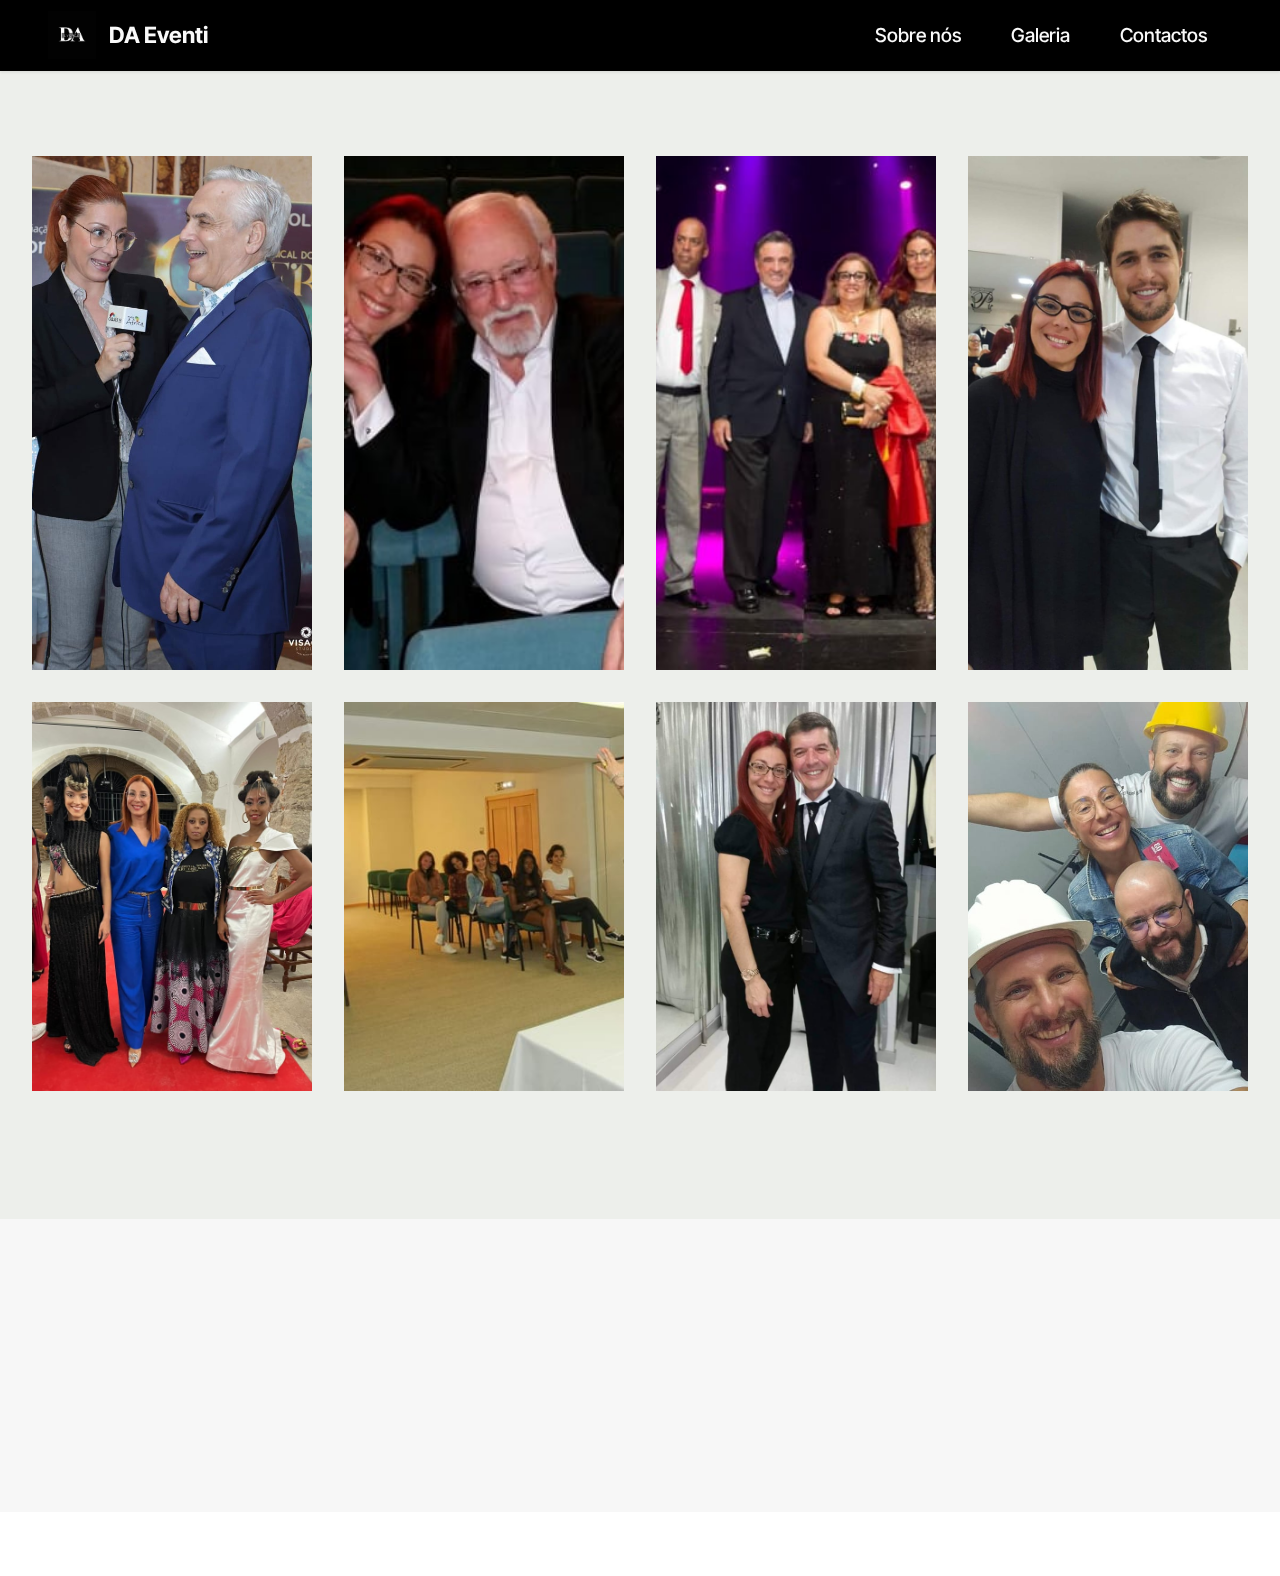
<file: galeria.html>
<!DOCTYPE html>
<html  >
<head>
  <!-- Site made with Mobirise Website Builder v5.9.4, https://mobirise.com -->
  <meta charset="UTF-8">
  <meta http-equiv="X-UA-Compatible" content="IE=edge">
  <meta name="generator" content="Mobirise v5.9.4, mobirise.com">
  <meta name="viewport" content="width=device-width, initial-scale=1, minimum-scale=1">
  <link rel="shortcut icon" href="assets/images/black-c-fundo.jpg" type="image/x-icon">
  <meta name="description" content="">
  
  
  <title>Galeria</title>
  <link rel="stylesheet" href="assets/web/assets/mobirise-icons2/mobirise2.css">
  <link rel="stylesheet" href="assets/web/assets/mobirise-icons/mobirise-icons.css">
  <link rel="stylesheet" href="assets/bootstrap/css/bootstrap.min.css">
  <link rel="stylesheet" href="assets/bootstrap/css/bootstrap-grid.min.css">
  <link rel="stylesheet" href="assets/bootstrap/css/bootstrap-reboot.min.css">
  <link rel="stylesheet" href="assets/animatecss/animate.css">
  <link rel="stylesheet" href="assets/dropdown/css/style.css">
  <link rel="stylesheet" href="assets/socicon/css/styles.css">
  <link rel="stylesheet" href="assets/theme/css/style.css">
  <link rel="preload" href="https://fonts.googleapis.com/css?family=Inter+Tight:100,200,300,400,500,600,700,800,900,100i,200i,300i,400i,500i,600i,700i,800i,900i&display=swap" as="style" onload="this.onload=null;this.rel='stylesheet'">
  <noscript><link rel="stylesheet" href="https://fonts.googleapis.com/css?family=Inter+Tight:100,200,300,400,500,600,700,800,900,100i,200i,300i,400i,500i,600i,700i,800i,900i&display=swap"></noscript>
  <link rel="preload" as="style" href="assets/mobirise/css/mbr-additional.css"><link rel="stylesheet" href="assets/mobirise/css/mbr-additional.css" type="text/css">

  
  
  
</head>
<body>
  
  <section data-bs-version="5.1" class="menu menu2 cid-tOI8XJuAsI" once="menu" id="menu2-g">
    
    <nav class="navbar navbar-dropdown navbar-fixed-top navbar-expand-lg">
        <div class="container-fluid">
            <div class="navbar-brand">
                <span class="navbar-logo">
                    <a href="https://mobiri.se">
                        <img src="assets/images/black-c-fundo.jpg" alt="Mobirise Website Builder" style="height: 3rem;">
                    </a>
                </span>
                <span class="navbar-caption-wrap"><a class="navbar-caption text-white display-7" href="https://mobiri.se">DA Eventi&nbsp;</a></span>
            </div>
            <button class="navbar-toggler" type="button" data-toggle="collapse" data-bs-toggle="collapse" data-target="#navbarSupportedContent" data-bs-target="#navbarSupportedContent" aria-controls="navbarNavAltMarkup" aria-expanded="false" aria-label="Toggle navigation">
                <div class="hamburger">
                    <span></span>
                    <span></span>
                    <span></span>
                    <span></span>
                </div>
            </button>
            <div class="collapse navbar-collapse" id="navbarSupportedContent">
                <ul class="navbar-nav nav-dropdown nav-right" data-app-modern-menu="true"><li class="nav-item"><a class="nav-link link text-white text-primary display-4" href="index.html">Sobre nós</a></li>
                    <li class="nav-item"><a class="nav-link link text-white text-primary display-4" href="galeria.html" target="_blank">Galeria</a></li>
                    <li class="nav-item"><a class="nav-link link text-white text-primary display-4" href="index.html">Contactos</a>
                    </li></ul>
                
                
            </div>
        </div>
    </nav>
</section>

<section data-bs-version="5.1" class="gallery1 mbr-gallery cid-tOJKS1uXlO" id="gallery01-i">
    

    
    

    <div class="container-fluid">
        <div class="row justify-content-center">
            <div class="col-12 content-head">
                
            </div>
        </div>
        
        <div class="row mbr-gallery">
            <div class="col-12 col-md-6 col-lg-3 item gallery-image">
                <div class="item-wrapper mb-3" data-toggle="modal" data-bs-toggle="modal" data-target="#tPnQwYyukU-modal" data-bs-target="#tPnQwYyukU-modal">
                    <img class="w-100" src="assets/images/5-646x969.jpg" alt="Mobirise Website Builder" data-slide-to="0" data-bs-slide-to="0" data-target="#lb-tPnQwYyukU" data-bs-target="#lb-tPnQwYyukU">
                    <div class="icon-wrapper">
                        <span class="mobi-mbri mobi-mbri-search mbr-iconfont mbr-iconfont-btn"></span>
                    </div>
                </div>
                
            </div>
            <div class="col-12 col-md-6 col-lg-3 item gallery-image">
                <div class="item-wrapper mb-3" data-toggle="modal" data-bs-toggle="modal" data-target="#tPnQwYyukU-modal" data-bs-target="#tPnQwYyukU-modal">
                    <img class="w-100" src="assets/images/22-646x364.jpg" alt="Mobirise Website Builder" data-slide-to="1" data-bs-slide-to="1" data-target="#lb-tPnQwYyukU" data-bs-target="#lb-tPnQwYyukU">
                    <div class="icon-wrapper">
                        <span class="mobi-mbri mobi-mbri-search mbr-iconfont mbr-iconfont-btn"></span>
                    </div>
                </div>
                
            </div>
            <div class="col-12 col-md-6 col-lg-3 item gallery-image">
                <div class="item-wrapper mb-3" data-toggle="modal" data-bs-toggle="modal" data-target="#tPnQwYyukU-modal" data-bs-target="#tPnQwYyukU-modal">
                    <img class="w-100" src="assets/images/17-646x431.jpg" alt="Mobirise Website Builder" data-slide-to="2" data-bs-slide-to="2" data-target="#lb-tPnQwYyukU" data-bs-target="#lb-tPnQwYyukU">
                    <div class="icon-wrapper">
                        <span class="mobi-mbri mobi-mbri-search mbr-iconfont mbr-iconfont-btn"></span>
                    </div>
                </div>
                
            </div>
            <div class="col-12 col-md-6 col-lg-3 item gallery-image">
                <div class="item-wrapper mb-3" data-toggle="modal" data-bs-toggle="modal" data-target="#tPnQwYyukU-modal" data-bs-target="#tPnQwYyukU-modal">
                    <img class="w-100" src="assets/images/54-646x1148.jpg" alt="Mobirise Website Builder" data-slide-to="3" data-bs-slide-to="3" data-target="#lb-tPnQwYyukU" data-bs-target="#lb-tPnQwYyukU">
                    <div class="icon-wrapper">
                        <span class="mobi-mbri mobi-mbri-search mbr-iconfont mbr-iconfont-btn"></span>
                    </div>
                </div>
                
            </div>
            <div class="col-12 col-md-6 col-lg-3 item gallery-image">
                <div class="item-wrapper mb-3" data-toggle="modal" data-bs-toggle="modal" data-target="#tPnQwYyukU-modal" data-bs-target="#tPnQwYyukU-modal">
                    <img class="w-100" src="assets/images/31-646x861.jpg" alt="Mobirise Website Builder" data-slide-to="4" data-bs-slide-to="4" data-target="#lb-tPnQwYyukU" data-bs-target="#lb-tPnQwYyukU">
                    <div class="icon-wrapper">
                        <span class="mobi-mbri mobi-mbri-search mbr-iconfont mbr-iconfont-btn"></span>
                    </div>
                </div>
                
            </div>
            <div class="col-12 col-md-6 col-lg-3 item gallery-image">
                <div class="item-wrapper mb-3" data-toggle="modal" data-bs-toggle="modal" data-target="#tPnQwYyukU-modal" data-bs-target="#tPnQwYyukU-modal">
                    <img class="w-100" src="assets/images/49-646x431.jpg" alt="Mobirise Website Builder" data-slide-to="5" data-bs-slide-to="5" data-target="#lb-tPnQwYyukU" data-bs-target="#lb-tPnQwYyukU">
                    <div class="icon-wrapper">
                        <span class="mobi-mbri mobi-mbri-search mbr-iconfont mbr-iconfont-btn"></span>
                    </div>
                </div>
                
            </div>
            <div class="col-12 col-md-6 col-lg-3 item gallery-image">
                <div class="item-wrapper mb-3" data-toggle="modal" data-bs-toggle="modal" data-target="#tPnQwYyukU-modal" data-bs-target="#tPnQwYyukU-modal">
                    <img class="w-100" src="assets/images/63-646x861.jpg" alt="Mobirise Website Builder" data-slide-to="6" data-bs-slide-to="6" data-target="#lb-tPnQwYyukU" data-bs-target="#lb-tPnQwYyukU">
                    <div class="icon-wrapper">
                        <span class="mobi-mbri mobi-mbri-search mbr-iconfont mbr-iconfont-btn"></span>
                    </div>
                </div>
                
            </div>
            <div class="col-12 col-md-6 col-lg-3 item gallery-image">
                <div class="item-wrapper mb-3" data-toggle="modal" data-bs-toggle="modal" data-target="#tPnQwYyukU-modal" data-bs-target="#tPnQwYyukU-modal">
                    <img class="w-100" src="assets/images/84-646x646.jpg" alt="Mobirise Website Builder" data-slide-to="7" data-bs-slide-to="7" data-target="#lb-tPnQwYyukU" data-bs-target="#lb-tPnQwYyukU">
                    <div class="icon-wrapper">
                        <span class="mobi-mbri mobi-mbri-search mbr-iconfont mbr-iconfont-btn"></span>
                    </div>
                </div>
                
            </div>
        </div>

        <div class="modal mbr-slider" tabindex="-1" role="dialog" aria-hidden="true" id="tPnQwYyukU-modal">
            <div class="modal-dialog" role="document">
                <div class="modal-content">
                    <div class="modal-body">
                        <div class="carousel slide" data-pause="false" data-bs-pause="false" id="lb-tPnQwYyukU" data-interval="5000" data-bs-interval="5000">
                            <div class="carousel-inner">
                                <div class="carousel-item active">
                                    <img class="d-block w-100" src="assets/images/5-646x969.jpg" alt="Mobirise Website Builder">
                                </div>
                                <div class="carousel-item">
                                    <img class="d-block w-100" src="assets/images/22-646x364.jpg" alt="Mobirise Website Builder">
                                </div>
                                <div class="carousel-item">
                                    <img class="d-block w-100" src="assets/images/17-646x431.jpg" alt="Mobirise Website Builder">
                                </div>
                                <div class="carousel-item">
                                    <img class="d-block w-100" src="assets/images/54-646x1148.jpg" alt="Mobirise Website Builder">
                                </div>
                                <div class="carousel-item">
                                    <img class="d-block w-100" src="assets/images/31-646x861.jpg" alt="Mobirise Website Builder">
                                </div>
                                <div class="carousel-item">
                                    <img class="d-block w-100" src="assets/images/49-646x431.jpg" alt="Mobirise Website Builder">
                                </div>
                                <div class="carousel-item">
                                    <img class="d-block w-100" src="assets/images/63-646x861.jpg" alt="Mobirise Website Builder">
                                </div>
                                <div class="carousel-item">
                                    <img class="d-block w-100" src="assets/images/84-646x646.jpg" alt="Mobirise Website Builder">
                                </div>
                            </div>
                            <ol class="carousel-indicators">
                                <li data-slide-to="0" data-bs-slide-to="0" class="active" data-target="#lb-tPnQwYyukU" data-bs-target="#lb-tPnQwYyukU"></li>
                                <li data-slide-to="1" data-bs-slide-to="1" data-target="#lb-tPnQwYyukU" data-bs-target="#lb-tPnQwYyukU"></li>
                                <li data-slide-to="2" data-bs-slide-to="2" data-target="#lb-tPnQwYyukU" data-bs-target="#lb-tPnQwYyukU"></li>
                                <li data-slide-to="3" data-bs-slide-to="3" data-target="#lb-tPnQwYyukU" data-bs-target="#lb-tPnQwYyukU"></li>
                                <li data-slide-to="4" data-bs-slide-to="4" data-target="#lb-tPnQwYyukU" data-bs-target="#lb-tPnQwYyukU"></li>
                                <li data-slide-to="5" data-bs-slide-to="5" data-target="#lb-tPnQwYyukU" data-bs-target="#lb-tPnQwYyukU"></li>
                                <li data-slide-to="6" data-bs-slide-to="6" data-target="#lb-tPnQwYyukU" data-bs-target="#lb-tPnQwYyukU"></li>
                                <li data-slide-to="7" data-bs-slide-to="7" data-target="#lb-tPnQwYyukU" data-bs-target="#lb-tPnQwYyukU"></li>
                            </ol>
                            <a role="button" href="" class="close" data-dismiss="modal" data-bs-dismiss="modal" aria-label="Close">
                            </a>
                            <a class="carousel-control-prev carousel-control" role="button" data-slide="prev" data-bs-slide="prev" href="#lb-tPnQwYyukU">
                                <span class="mobi-mbri mobi-mbri-arrow-prev" aria-hidden="true"></span>
                                <span class="sr-only visually-hidden">Previous</span>
                            </a>
                            <a class="carousel-control-next carousel-control" role="button" data-slide="next" data-bs-slide="next" href="#lb-tPnQwYyukU">
                                <span class="mobi-mbri mobi-mbri-arrow-next" aria-hidden="true"></span>
                                <span class="sr-only visually-hidden">Next</span>
                            </a>
                        </div>
                    </div>
                </div>
            </div>
        </div>
    </div>
</section>

<section data-bs-version="5.1" class="footer3 programm5 cid-tOIkpB02ma" once="footers" id="footer03-h">

        

    

    <div class="container">
        <div class="row">

            

            <div class="col-12">
                <div class="social-row">
                    <div class="soc-item">
                        <a href="https://www.facebook.com/profile.php?id=100092981628958" target="_blank">
                            <span class="mbr-iconfont display-7 socicon-facebook socicon"></span>
                        </a>
                    </div>
                    <div class="soc-item">
                        <a href="mailto:info.daeventi@gmail.com">
                            <span class="mbr-iconfont mbri-letter"></span>
                        </a>
                    </div>
                    <div class="soc-item">
                        <a href="https://instagram.com/daeventi2023?igshid=MzRlODBiNWFlZA==" target="_blank">
                            <span class="mbr-iconfont socicon-instagram socicon"></span>
                        </a>
                    </div>
                    
                    
                </div>
            </div>
            <div class="col-12 mt-5">
                <p class="mbr-fonts-style copyright display-7">
                    © Copyright 2023 Da Eventi - All Rights Reserved
                </p>
            </div>
        </div>
    </div>
</section><section class="display-7" style="padding: 0;align-items: center;justify-content: center;flex-wrap: wrap;    align-content: center;display: flex;position: relative;height: 4rem;"><a href="https://mobiri.se/3075289" style="flex: 1 1;height: 4rem;position: absolute;width: 100%;z-index: 1;"><img alt="" style="height: 4rem;" src="[data-uri]"></a><p style="margin: 0;text-align: center;" class="display-7">&#8204;</p><a style="z-index:1" href="https://mobirise.com/builder/no-code-website-builder.html">No Code Website Builder</a></section><script src="assets/bootstrap/js/bootstrap.bundle.min.js"></script>  <script src="assets/smoothscroll/smooth-scroll.js"></script>  <script src="assets/ytplayer/index.js"></script>  <script src="assets/dropdown/js/navbar-dropdown.js"></script>  <script src="assets/theme/js/script.js"></script>  
  
  
 <div id="scrollToTop" class="scrollToTop mbr-arrow-up"><a style="text-align: center;"><i class="mbr-arrow-up-icon mbr-arrow-up-icon-cm cm-icon cm-icon-smallarrow-up"></i></a></div>
    <input name="animation" type="hidden">
  </body>
</html>
</file>
<file: assets/web/assets/mobirise-icons2/mobirise2.css>
@font-face {
  font-family: 'Moririse2';
  font-display: swap;
  src:  url('mobirise2.eot?f2bix4');
  src:  url('mobirise2.eot?f2bix4#iefix') format('embedded-opentype'),
    url('mobirise2.ttf?f2bix4') format('truetype'),
    url('mobirise2.woff?f2bix4') format('woff'),
    url('mobirise2.svg?f2bix4#mobirise2') format('svg');
  font-weight: normal;
  font-style: normal;
}

[class^="mobi-"], [class*=" mobi-"] {
  /* use !important to prevent issues with browser extensions that change fonts */
  font-family: 'Moririse2' !important;
  speak: none;
  font-style: normal;
  font-weight: normal;
  font-variant: normal;
  text-transform: none;
  line-height: 1;

  /* Better Font Rendering =========== */
  -webkit-font-smoothing: antialiased;
  -moz-osx-font-smoothing: grayscale;
}

.mobi-mbri-add-submenu:before {
  content: "\e900";
}
.mobi-mbri-alert:before {
  content: "\e901";
}
.mobi-mbri-align-center:before {
  content: "\e902";
}
.mobi-mbri-align-justify:before {
  content: "\e903";
}
.mobi-mbri-align-left:before {
  content: "\e904";
}
.mobi-mbri-align-right:before {
  content: "\e905";
}
.mobi-mbri-android:before {
  content: "\e906";
}
.mobi-mbri-apple:before {
  content: "\e907";
}
.mobi-mbri-arrow-down:before {
  content: "\e908";
}
.mobi-mbri-arrow-next:before {
  content: "\e909";
}
.mobi-mbri-arrow-prev:before {
  content: "\e90a";
}
.mobi-mbri-arrow-up:before {
  content: "\e90b";
}
.mobi-mbri-bold:before {
  content: "\e90c";
}
.mobi-mbri-bookmark:before {
  content: "\e90d";
}
.mobi-mbri-bootstrap:before {
  content: "\e90e";
}
.mobi-mbri-briefcase:before {
  content: "\e90f";
}
.mobi-mbri-browse:before {
  content: "\e910";
}
.mobi-mbri-bulleted-list:before {
  content: "\e911";
}
.mobi-mbri-calendar:before {
  content: "\e912";
}
.mobi-mbri-camera:before {
  content: "\e913";
}
.mobi-mbri-cart-add:before {
  content: "\e914";
}
.mobi-mbri-cart-full:before {
  content: "\e915";
}
.mobi-mbri-cash:before {
  content: "\e916";
}
.mobi-mbri-change-style:before {
  content: "\e917";
}
.mobi-mbri-chat:before {
  content: "\e918";
}
.mobi-mbri-clock:before {
  content: "\e919";
}
.mobi-mbri-close:before {
  content: "\e91a";
}
.mobi-mbri-cloud:before {
  content: "\e91b";
}
.mobi-mbri-code:before {
  content: "\e91c";
}
.mobi-mbri-contact-form:before {
  content: "\e91d";
}
.mobi-mbri-credit-card:before {
  content: "\e91e";
}
.mobi-mbri-cursor-click:before {
  content: "\e91f";
}
.mobi-mbri-cust-feedback:before {
  content: "\e920";
}
.mobi-mbri-database:before {
  content: "\e921";
}
.mobi-mbri-delivery:before {
  content: "\e922";
}
.mobi-mbri-desktop:before {
  content: "\e923";
}
.mobi-mbri-devices:before {
  content: "\e924";
}
.mobi-mbri-down:before {
  content: "\e925";
}
.mobi-mbri-download-2:before {
  content: "\e926";
}
.mobi-mbri-download:before {
  content: "\e927";
}
.mobi-mbri-drag-n-drop-2:before {
  content: "\e928";
}
.mobi-mbri-drag-n-drop:before {
  content: "\e929";
}
.mobi-mbri-edit-2:before {
  content: "\e92a";
}
.mobi-mbri-edit:before {
  content: "\e92b";
}
.mobi-mbri-error:before {
  content: "\e92c";
}
.mobi-mbri-extension:before {
  content: "\e92d";
}
.mobi-mbri-features:before {
  content: "\e92e";
}
.mobi-mbri-file:before {
  content: "\e92f";
}
.mobi-mbri-flag:before {
  content: "\e930";
}
.mobi-mbri-folder:before {
  content: "\e931";
}
.mobi-mbri-gift:before {
  content: "\e932";
}
.mobi-mbri-github:before {
  content: "\e933";
}
.mobi-mbri-globe-2:before {
  content: "\e934";
}
.mobi-mbri-globe:before {
  content: "\e935";
}
.mobi-mbri-growing-chart:before {
  content: "\e936";
}
.mobi-mbri-hearth:before {
  content: "\e937";
}
.mobi-mbri-help:before {
  content: "\e938";
}
.mobi-mbri-home:before {
  content: "\e939";
}
.mobi-mbri-hot-cup:before {
  content: "\e93a";
}
.mobi-mbri-idea:before {
  content: "\e93b";
}
.mobi-mbri-image-gallery:before {
  content: "\e93c";
}
.mobi-mbri-image-slider:before {
  content: "\e93d";
}
.mobi-mbri-info:before {
  content: "\e93e";
}
.mobi-mbri-italic:before {
  content: "\e93f";
}
.mobi-mbri-key:before {
  content: "\e940";
}
.mobi-mbri-laptop:before {
  content: "\e941";
}
.mobi-mbri-layers:before {
  content: "\e942";
}
.mobi-mbri-left-right:before {
  content: "\e943";
}
.mobi-mbri-left:before {
  content: "\e944";
}
.mobi-mbri-letter:before {
  content: "\e945";
}
.mobi-mbri-like:before {
  content: "\e946";
}
.mobi-mbri-link:before {
  content: "\e947";
}
.mobi-mbri-lock:before {
  content: "\e948";
}
.mobi-mbri-login:before {
  content: "\e949";
}
.mobi-mbri-logout:before {
  content: "\e94a";
}
.mobi-mbri-magic-stick:before {
  content: "\e94b";
}
.mobi-mbri-map-pin:before {
  content: "\e94c";
}
.mobi-mbri-menu:before {
  content: "\e94d";
}
.mobi-mbri-mobile-2:before {
  content: "\e94e";
}
.mobi-mbri-mobile-horizontal:before {
  content: "\e94f";
}
.mobi-mbri-mobile:before {
  content: "\e950";
}
.mobi-mbri-mobirise:before {
  content: "\e951";
}
.mobi-mbri-more-horizontal:before {
  content: "\e952";
}
.mobi-mbri-more-vertical:before {
  content: "\e953";
}
.mobi-mbri-music:before {
  content: "\e954";
}
.mobi-mbri-new-file:before {
  content: "\e955";
}
.mobi-mbri-numbered-list:before {
  content: "\e956";
}
.mobi-mbri-opened-folder:before {
  content: "\e957";
}
.mobi-mbri-pages:before {
  content: "\e958";
}
.mobi-mbri-paper-plane:before {
  content: "\e959";
}
.mobi-mbri-paperclip:before {
  content: "\e95a";
}
.mobi-mbri-phone:before {
  content: "\e95b";
}
.mobi-mbri-photo:before {
  content: "\e95c";
}
.mobi-mbri-photos:before {
  content: "\e95d";
}
.mobi-mbri-pin:before {
  content: "\e95e";
}
.mobi-mbri-play:before {
  content: "\e95f";
}
.mobi-mbri-plus:before {
  content: "\e960";
}
.mobi-mbri-preview:before {
  content: "\e961";
}
.mobi-mbri-print:before {
  content: "\e962";
}
.mobi-mbri-protect:before {
  content: "\e963";
}
.mobi-mbri-question:before {
  content: "\e964";
}
.mobi-mbri-quote-left:before {
  content: "\e965";
}
.mobi-mbri-quote-right:before {
  content: "\e966";
}
.mobi-mbri-redo:before {
  content: "\e967";
}
.mobi-mbri-refresh:before {
  content: "\e968";
}
.mobi-mbri-responsive-2:before {
  content: "\e969";
}
.mobi-mbri-responsive:before {
  content: "\e96a";
}
.mobi-mbri-right:before {
  content: "\e96b";
}
.mobi-mbri-rocket:before {
  content: "\e96c";
}
.mobi-mbri-sad-face:before {
  content: "\e96d";
}
.mobi-mbri-sale:before {
  content: "\e96e";
}
.mobi-mbri-save:before {
  content: "\e96f";
}
.mobi-mbri-search:before {
  content: "\e970";
}
.mobi-mbri-setting-2:before {
  content: "\e971";
}
.mobi-mbri-setting-3:before {
  content: "\e972";
}
.mobi-mbri-setting:before {
  content: "\e973";
}
.mobi-mbri-share:before {
  content: "\e974";
}
.mobi-mbri-shopping-bag:before {
  content: "\e975";
}
.mobi-mbri-shopping-basket:before {
  content: "\e976";
}
.mobi-mbri-shopping-cart:before {
  content: "\e977";
}
.mobi-mbri-sites:before {
  content: "\e978";
}
.mobi-mbri-smile-face:before {
  content: "\e979";
}
.mobi-mbri-speed:before {
  content: "\e97a";
}
.mobi-mbri-star:before {
  content: "\e97b";
}
.mobi-mbri-success:before {
  content: "\e97c";
}
.mobi-mbri-sun:before {
  content: "\e97d";
}
.mobi-mbri-sun2:before {
  content: "\e97e";
}
.mobi-mbri-tablet-vertical:before {
  content: "\e97f";
}
.mobi-mbri-tablet:before {
  content: "\e980";
}
.mobi-mbri-target:before {
  content: "\e981";
}
.mobi-mbri-timer:before {
  content: "\e982";
}
.mobi-mbri-to-ftp:before {
  content: "\e983";
}
.mobi-mbri-to-local-drive:before {
  content: "\e984";
}
.mobi-mbri-touch-swipe:before {
  content: "\e985";
}
.mobi-mbri-touch:before {
  content: "\e986";
}
.mobi-mbri-trash:before {
  content: "\e987";
}
.mobi-mbri-underline:before {
  content: "\e988";
}
.mobi-mbri-undo:before {
  content: "\e989";
}
.mobi-mbri-unlink:before {
  content: "\e98a";
}
.mobi-mbri-unlock:before {
  content: "\e98b";
}
.mobi-mbri-up-down:before {
  content: "\e98c";
}
.mobi-mbri-up:before {
  content: "\e98d";
}
.mobi-mbri-update:before {
  content: "\e98e";
}
.mobi-mbri-upload-2:before {
  content: "\e98f";
}
.mobi-mbri-upload:before {
  content: "\e990";
}
.mobi-mbri-user-2:before {
  content: "\e991";
}
.mobi-mbri-user:before {
  content: "\e992";
}
.mobi-mbri-users:before {
  content: "\e993";
}
.mobi-mbri-video-play:before {
  content: "\e994";
}
.mobi-mbri-video:before {
  content: "\e995";
}
.mobi-mbri-watch:before {
  content: "\e996";
}
.mobi-mbri-website-theme-2:before {
  content: "\e997";
}
.mobi-mbri-website-theme:before {
  content: "\e998";
}
.mobi-mbri-wifi:before {
  content: "\e999";
}
.mobi-mbri-windows:before {
  content: "\e99a";
}
.mobi-mbri-zoom-in:before {
  content: "\e99b";
}
.mobi-mbri-zoom-out:before {
  content: "\e99c";
}
</file>
<file: assets/web/assets/mobirise-icons/mobirise-icons.css>
@font-face {
  font-family: 'MobiriseIcons';
  src:  url('mobirise-icons.eot?spat4u');
  src:  url('mobirise-icons.eot?spat4u#iefix') format('embedded-opentype'),
    url('mobirise-icons.ttf?spat4u') format('truetype'),
    url('mobirise-icons.woff?spat4u') format('woff'),
    url('mobirise-icons.svg?spat4u#MobiriseIcons') format('svg');
  font-weight: normal;
  font-style: normal;
  font-display: swap;
}

[class^="mbri-"], [class*=" mbri-"] {
  /* use !important to prevent issues with browser extensions that change fonts */
  font-family: MobiriseIcons !important;
  speak: none;
  font-style: normal;
  font-weight: normal;
  font-variant: normal;
  text-transform: none;
  line-height: 1;

  /* Better Font Rendering =========== */
  -webkit-font-smoothing: antialiased;
  -moz-osx-font-smoothing: grayscale;
}

.mbri-add-submenu:before {
  content: "\e900";
}
.mbri-alert:before {
  content: "\e901";
}
.mbri-align-center:before {
  content: "\e902";
}
.mbri-align-justify:before {
  content: "\e903";
}
.mbri-align-left:before {
  content: "\e904";
}
.mbri-align-right:before {
  content: "\e905";
}
.mbri-android:before {
  content: "\e906";
}
.mbri-apple:before {
  content: "\e907";
}
.mbri-arrow-down:before {
  content: "\e908";
}
.mbri-arrow-next:before {
  content: "\e909";
}
.mbri-arrow-prev:before {
  content: "\e90a";
}
.mbri-arrow-up:before {
  content: "\e90b";
}
.mbri-bold:before {
  content: "\e90c";
}
.mbri-bookmark:before {
  content: "\e90d";
}
.mbri-bootstrap:before {
  content: "\e90e";
}
.mbri-briefcase:before {
  content: "\e90f";
}
.mbri-browse:before {
  content: "\e910";
}
.mbri-bulleted-list:before {
  content: "\e911";
}
.mbri-calendar:before {
  content: "\e912";
}
.mbri-camera:before {
  content: "\e913";
}
.mbri-cart-add:before {
  content: "\e914";
}
.mbri-cart-full:before {
  content: "\e915";
}
.mbri-cash:before {
  content: "\e916";
}
.mbri-change-style:before {
  content: "\e917";
}
.mbri-chat:before {
  content: "\e918";
}
.mbri-clock:before {
  content: "\e919";
}
.mbri-close:before {
  content: "\e91a";
}
.mbri-cloud:before {
  content: "\e91b";
}
.mbri-code:before {
  content: "\e91c";
}
.mbri-contact-form:before {
  content: "\e91d";
}
.mbri-credit-card:before {
  content: "\e91e";
}
.mbri-cursor-click:before {
  content: "\e91f";
}
.mbri-cust-feedback:before {
  content: "\e920";
}
.mbri-database:before {
  content: "\e921";
}
.mbri-delivery:before {
  content: "\e922";
}
.mbri-desktop:before {
  content: "\e923";
}
.mbri-devices:before {
  content: "\e924";
}
.mbri-down:before {
  content: "\e925";
}
.mbri-download:before {
  content: "\e989";
}
.mbri-drag-n-drop:before {
  content: "\e927";
}
.mbri-drag-n-drop2:before {
  content: "\e928";
}
.mbri-edit:before {
  content: "\e929";
}
.mbri-edit2:before {
  content: "\e92a";
}
.mbri-error:before {
  content: "\e92b";
}
.mbri-extension:before {
  content: "\e92c";
}
.mbri-features:before {
  content: "\e92d";
}
.mbri-file:before {
  content: "\e92e";
}
.mbri-flag:before {
  content: "\e92f";
}
.mbri-folder:before {
  content: "\e930";
}
.mbri-gift:before {
  content: "\e931";
}
.mbri-github:before {
  content: "\e932";
}
.mbri-globe:before {
  content: "\e933";
}
.mbri-globe-2:before {
  content: "\e934";
}
.mbri-growing-chart:before {
  content: "\e935";
}
.mbri-hearth:before {
  content: "\e936";
}
.mbri-help:before {
  content: "\e937";
}
.mbri-home:before {
  content: "\e938";
}
.mbri-hot-cup:before {
  content: "\e939";
}
.mbri-idea:before {
  content: "\e93a";
}
.mbri-image-gallery:before {
  content: "\e93b";
}
.mbri-image-slider:before {
  content: "\e93c";
}
.mbri-info:before {
  content: "\e93d";
}
.mbri-italic:before {
  content: "\e93e";
}
.mbri-key:before {
  content: "\e93f";
}
.mbri-laptop:before {
  content: "\e940";
}
.mbri-layers:before {
  content: "\e941";
}
.mbri-left-right:before {
  content: "\e942";
}
.mbri-left:before {
  content: "\e943";
}
.mbri-letter:before {
  content: "\e944";
}
.mbri-like:before {
  content: "\e945";
}
.mbri-link:before {
  content: "\e946";
}
.mbri-lock:before {
  content: "\e947";
}
.mbri-login:before {
  content: "\e948";
}
.mbri-logout:before {
  content: "\e949";
}
.mbri-magic-stick:before {
  content: "\e94a";
}
.mbri-map-pin:before {
  content: "\e94b";
}
.mbri-menu:before {
  content: "\e94c";
}
.mbri-mobile:before {
  content: "\e94d";
}
.mbri-mobile2:before {
  content: "\e94e";
}
.mbri-mobirise:before {
  content: "\e94f";
}
.mbri-more-horizontal:before {
  content: "\e950";
}
.mbri-more-vertical:before {
  content: "\e951";
}
.mbri-music:before {
  content: "\e952";
}
.mbri-new-file:before {
  content: "\e953";
}
.mbri-numbered-list:before {
  content: "\e954";
}
.mbri-opened-folder:before {
  content: "\e955";
}
.mbri-pages:before {
  content: "\e956";
}
.mbri-paper-plane:before {
  content: "\e957";
}
.mbri-paperclip:before {
  content: "\e958";
}
.mbri-photo:before {
  content: "\e959";
}
.mbri-photos:before {
  content: "\e95a";
}
.mbri-pin:before {
  content: "\e95b";
}
.mbri-play:before {
  content: "\e95c";
}
.mbri-plus:before {
  content: "\e95d";
}
.mbri-preview:before {
  content: "\e95e";
}
.mbri-print:before {
  content: "\e95f";
}
.mbri-protect:before {
  content: "\e960";
}
.mbri-question:before {
  content: "\e961";
}
.mbri-quote-left:before {
  content: "\e962";
}
.mbri-quote-right:before {
  content: "\e963";
}
.mbri-refresh:before {
  content: "\e964";
}
.mbri-responsive:before {
  content: "\e965";
}
.mbri-right:before {
  content: "\e966";
}
.mbri-rocket:before {
  content: "\e967";
}
.mbri-sad-face:before {
  content: "\e968";
}
.mbri-sale:before {
  content: "\e969";
}
.mbri-save:before {
  content: "\e96a";
}
.mbri-search:before {
  content: "\e96b";
}
.mbri-setting:before {
  content: "\e96c";
}
.mbri-setting2:before {
  content: "\e96d";
}
.mbri-setting3:before {
  content: "\e96e";
}
.mbri-share:before {
  content: "\e96f";
}
.mbri-shopping-bag:before {
  content: "\e970";
}
.mbri-shopping-basket:before {
  content: "\e971";
}
.mbri-shopping-cart:before {
  content: "\e972";
}
.mbri-sites:before {
  content: "\e973";
}
.mbri-smile-face:before {
  content: "\e974";
}
.mbri-speed:before {
  content: "\e975";
}
.mbri-star:before {
  content: "\e976";
}
.mbri-success:before {
  content: "\e977";
}
.mbri-sun:before {
  content: "\e978";
}
.mbri-sun2:before {
  content: "\e979";
}
.mbri-tablet:before {
  content: "\e97a";
}
.mbri-tablet-vertical:before {
  content: "\e97b";
}
.mbri-target:before {
  content: "\e97c";
}
.mbri-timer:before {
  content: "\e97d";
}
.mbri-to-ftp:before {
  content: "\e97e";
}
.mbri-to-local-drive:before {
  content: "\e97f";
}
.mbri-touch-swipe:before {
  content: "\e980";
}
.mbri-touch:before {
  content: "\e981";
}
.mbri-trash:before {
  content: "\e982";
}
.mbri-underline:before {
  content: "\e983";
}
.mbri-unlink:before {
  content: "\e984";
}
.mbri-unlock:before {
  content: "\e985";
}
.mbri-up-down:before {
  content: "\e986";
}
.mbri-up:before {
  content: "\e987";
}
.mbri-update:before {
  content: "\e988";
}
.mbri-upload:before {
 content: "\e926"; 
}
.mbri-user:before {
  content: "\e98a";
}
.mbri-user2:before {
  content: "\e98b";
}
.mbri-users:before {
  content: "\e98c";
}
.mbri-video:before {
  content: "\e98d";
}
.mbri-video-play:before {
  content: "\e98e";
}
.mbri-watch:before {
  content: "\e98f";
}
.mbri-website-theme:before {
  content: "\e990";
}
.mbri-wifi:before {
  content: "\e991";
}
.mbri-windows:before {
  content: "\e992";
}
.mbri-zoom-out:before {
  content: "\e993";
}
.mbri-redo:before {
  content: "\e994";
}
.mbri-undo:before {
  content: "\e995";
}
</file>
<file: assets/dropdown/css/style.css>
.navbar-dropdown {
  left: 0;
  padding: 0;
  position: absolute;
  right: 0;
  top: 0;
  transition: all 0.45s ease;
  z-index: 1030;
  background: #282828; }
  .navbar-dropdown .navbar-logo {
    margin-right: 0.8rem;
    transition: margin 0.3s ease-in-out;
    vertical-align: middle; }
    .navbar-dropdown .navbar-logo img {
      height: 3.125rem;
      transition: all 0.3s ease-in-out; }
    .navbar-dropdown .navbar-logo.mbr-iconfont {
      font-size: 3.125rem;
      line-height: 3.125rem; }
  .navbar-dropdown .navbar-caption {
    font-weight: 700;
    white-space: normal;
    vertical-align: -4px;
    line-height: 3.125rem !important; }
    .navbar-dropdown .navbar-caption, .navbar-dropdown .navbar-caption:hover {
      color: inherit;
      text-decoration: none; }
  .navbar-dropdown .mbr-iconfont + .navbar-caption {
    vertical-align: -1px; }
  .navbar-dropdown.navbar-fixed-top {
    position: fixed; }
  .navbar-dropdown .navbar-brand span {
    vertical-align: -4px; }
  .navbar-dropdown.bg-color.transparent {
    background: none; }
  .navbar-dropdown.navbar-short .navbar-brand {
    padding: 0.625rem 0; }
    .navbar-dropdown.navbar-short .navbar-brand span {
      vertical-align: -1px; }
  .navbar-dropdown.navbar-short .navbar-caption {
    line-height: 2.375rem !important;
    vertical-align: -2px; }
  .navbar-dropdown.navbar-short .navbar-logo {
    margin-right: 0.5rem; }
    .navbar-dropdown.navbar-short .navbar-logo img {
      height: 2.375rem; }
    .navbar-dropdown.navbar-short .navbar-logo.mbr-iconfont {
      font-size: 2.375rem;
      line-height: 2.375rem; }
  .navbar-dropdown.navbar-short .mbr-table-cell {
    height: 3.625rem; }
  .navbar-dropdown .navbar-close {
    left: 0.6875rem;
    position: fixed;
    top: 0.75rem;
    z-index: 1000; }
  .navbar-dropdown .hamburger-icon {
    content: "";
    display: inline-block;
    vertical-align: middle;
    width: 16px;
    -webkit-box-shadow: 0 -6px 0 1px #282828,0 0 0 1px #282828,0 6px 0 1px #282828;
    -moz-box-shadow: 0 -6px 0 1px #282828,0 0 0 1px #282828,0 6px 0 1px #282828;
    box-shadow: 0 -6px 0 1px #282828,0 0 0 1px #282828,0 6px 0 1px #282828; }

.dropdown-menu .dropdown-toggle[data-toggle="dropdown-submenu"]::after {
  border-bottom: 0.35em solid transparent;
  border-left: 0.35em solid;
  border-right: 0;
  border-top: 0.35em solid transparent;
  margin-left: 0.3rem; }

.dropdown-menu .dropdown-item:focus {
  outline: 0; }

.nav-dropdown {
  font-size: 0.75rem;
  font-weight: 500;
  height: auto !important; }
  .nav-dropdown .nav-btn {
    padding-left: 1rem; }
  .nav-dropdown .link {
    margin: .667em 1.667em;
    font-weight: 500;
    padding: 0;
    transition: color .2s ease-in-out; }
    .nav-dropdown .link.dropdown-toggle {
      margin-right: 2.583em; }
      .nav-dropdown .link.dropdown-toggle::after {
        margin-left: .25rem;
        border-top: 0.35em solid;
        border-right: 0.35em solid transparent;
        border-left: 0.35em solid transparent;
        border-bottom: 0; }
      .nav-dropdown .link.dropdown-toggle[aria-expanded="true"] {
        margin: 0;
        padding: 0.667em 3.263em  0.667em 1.667em; }
  .nav-dropdown .link::after,
  .nav-dropdown .dropdown-item::after {
    color: inherit; }
  .nav-dropdown .btn {
    font-size: 0.75rem;
    font-weight: 700;
    letter-spacing: 0;
    margin-bottom: 0;
    padding-left: 1.25rem;
    padding-right: 1.25rem; }
  .nav-dropdown .dropdown-menu {
    border-radius: 0;
    border: 0;
    left: 0;
    margin: 0;
    padding-bottom: 1.25rem;
    padding-top: 1.25rem;
    position: relative; }
  .nav-dropdown .dropdown-submenu {
    margin-left: 0.125rem;
    top: 0; }
  .nav-dropdown .dropdown-item {
    font-weight: 500;
    line-height: 2;
    padding: 0.3846em 4.615em 0.3846em 1.5385em;
    position: relative;
    transition: color .2s ease-in-out, background-color .2s ease-in-out; }
    .nav-dropdown .dropdown-item::after {
      margin-top: -0.3077em;
      position: absolute;
      right: 1.1538em;
      top: 50%; }
    .nav-dropdown .dropdown-item:focus, .nav-dropdown .dropdown-item:hover {
      background: none; }

@media (max-width: 767px) {
  .nav-dropdown.navbar-toggleable-sm {
    bottom: 0;
    display: none;
    left: 0;
    overflow-x: hidden;
    position: fixed;
    top: 0;
    transform: translateX(-100%);
    -ms-transform: translateX(-100%);
    -webkit-transform: translateX(-100%);
    width: 18.75rem;
    z-index: 999; } }
.nav-dropdown.navbar-toggleable-xl {
  bottom: 0;
  display: none;
  left: 0;
  overflow-x: hidden;
  position: fixed;
  top: 0;
  transform: translateX(-100%);
  -ms-transform: translateX(-100%);
  -webkit-transform: translateX(-100%);
  width: 18.75rem;
  z-index: 999; }

.nav-dropdown-sm {
  display: block !important;
  overflow-x: hidden;
  overflow: auto;
  padding-top: 3.875rem; }
  .nav-dropdown-sm::after {
    content: "";
    display: block;
    height: 3rem;
    width: 100%; }
  .nav-dropdown-sm.collapse.in ~ .navbar-close {
    display: block !important; }
  .nav-dropdown-sm.collapsing, .nav-dropdown-sm.collapse.in {
    transform: translateX(0);
    -ms-transform: translateX(0);
    -webkit-transform: translateX(0);
    transition: all 0.25s ease-out;
    -webkit-transition: all 0.25s ease-out;
    background: #282828; }
  .nav-dropdown-sm.collapsing[aria-expanded="false"] {
    transform: translateX(-100%);
    -ms-transform: translateX(-100%);
    -webkit-transform: translateX(-100%); }
  .nav-dropdown-sm .nav-item {
    display: block;
    margin-left: 0 !important;
    padding-left: 0; }
  .nav-dropdown-sm .link,
  .nav-dropdown-sm .dropdown-item {
    border-top: 1px dotted rgba(255, 255, 255, 0.1);
    font-size: 0.8125rem;
    line-height: 1.6;
    margin: 0 !important;
    padding: 0.875rem 2.4rem 0.875rem 1.5625rem !important;
    position: relative;
    white-space: normal; }
    .nav-dropdown-sm .link:focus, .nav-dropdown-sm .link:hover,
    .nav-dropdown-sm .dropdown-item:focus,
    .nav-dropdown-sm .dropdown-item:hover {
      background: rgba(0, 0, 0, 0.2) !important;
      color: #c0a375; }
  .nav-dropdown-sm .nav-btn {
    position: relative;
    padding: 1.5625rem 1.5625rem 0 1.5625rem; }
    .nav-dropdown-sm .nav-btn::before {
      border-top: 1px dotted rgba(255, 255, 255, 0.1);
      content: "";
      left: 0;
      position: absolute;
      top: 0;
      width: 100%; }
    .nav-dropdown-sm .nav-btn + .nav-btn {
      padding-top: 0.625rem; }
      .nav-dropdown-sm .nav-btn + .nav-btn::before {
        display: none; }
  .nav-dropdown-sm .btn {
    padding: 0.625rem 0; }
  .nav-dropdown-sm .dropdown-toggle[data-toggle="dropdown-submenu"]::after {
    margin-left: .25rem;
    border-top: 0.35em solid;
    border-right: 0.35em solid transparent;
    border-left: 0.35em solid transparent;
    border-bottom: 0; }
  .nav-dropdown-sm .dropdown-toggle[data-toggle="dropdown-submenu"][aria-expanded="true"]::after {
    border-top: 0;
    border-right: 0.35em solid transparent;
    border-left: 0.35em solid transparent;
    border-bottom: 0.35em solid; }
  .nav-dropdown-sm .dropdown-menu {
    margin: 0;
    padding: 0;
    position: relative;
    top: 0;
    left: 0;
    width: 100%;
    border: 0;
    float: none;
    border-radius: 0;
    background: none; }
  .nav-dropdown-sm .dropdown-submenu {
    left: 100%;
    margin-left: 0.125rem;
    margin-top: -1.25rem;
    top: 0; }

.navbar-toggleable-sm .nav-dropdown .dropdown-menu {
  position: absolute; }

.navbar-toggleable-sm .nav-dropdown .dropdown-submenu {
  left: 100%;
  margin-left: 0.125rem;
  margin-top: -1.25rem;
  top: 0; }

.navbar-toggleable-sm.opened .nav-dropdown .dropdown-menu {
  position: relative; }

.navbar-toggleable-sm.opened .nav-dropdown .dropdown-submenu {
  left: 0;
  margin-left: 00rem;
  margin-top: 0rem;
  top: 0; }

.is-builder .nav-dropdown.collapsing {
  transition: none !important; }
</file>
<file: assets/socicon/css/styles.css>
@charset "UTF-8";

@font-face {
  font-family: 'Socicon';
  src:  url('../fonts/socicon.eot');
  src:  url('../fonts/socicon.eot?#iefix') format('embedded-opentype'),
    url('../fonts/socicon.woff2') format('woff2'),
    url('../fonts/socicon.ttf') format('truetype'),
    url('../fonts/socicon.woff') format('woff'),
    url('../fonts/socicon.svg#socicon') format('svg');
  font-weight: normal;
  font-style: normal;
  font-display: swap;
}

[data-icon]:before {
  font-family: "socicon" !important;
  content: attr(data-icon);
  font-style: normal !important;
  font-weight: normal !important;
  font-variant: normal !important;
  text-transform: none !important;
  speak: none;
  line-height: 1;
  -webkit-font-smoothing: antialiased;
  -moz-osx-font-smoothing: grayscale;
}

[class^="socicon-"], [class*=" socicon-"] {
  /* use !important to prevent issues with browser extensions that change fonts */
  font-family: 'Socicon' !important;
  speak: none;
  font-style: normal;
  font-weight: normal;
  font-variant: normal;
  text-transform: none;
  line-height: 1;

  /* Better Font Rendering =========== */
  -webkit-font-smoothing: antialiased;
  -moz-osx-font-smoothing: grayscale;
}

.socicon-eitaa:before {
  content: "\e97c";
}
.socicon-soroush:before {
  content: "\e97d";
}
.socicon-bale:before {
  content: "\e97e";
}
.socicon-zazzle:before {
  content: "\e97b";
}
.socicon-society6:before {
  content: "\e97a";
}
.socicon-redbubble:before {
  content: "\e979";
}
.socicon-avvo:before {
  content: "\e978";
}
.socicon-stitcher:before {
  content: "\e977";
}
.socicon-googlehangouts:before {
  content: "\e974";
}
.socicon-dlive:before {
  content: "\e975";
}
.socicon-vsco:before {
  content: "\e976";
}
.socicon-flipboard:before {
  content: "\e973";
}
.socicon-ubuntu:before {
  content: "\e958";
}
.socicon-artstation:before {
  content: "\e959";
}
.socicon-invision:before {
  content: "\e95a";
}
.socicon-torial:before {
  content: "\e95b";
}
.socicon-collectorz:before {
  content: "\e95c";
}
.socicon-seenthis:before {
  content: "\e95d";
}
.socicon-googleplaymusic:before {
  content: "\e95e";
}
.socicon-debian:before {
  content: "\e95f";
}
.socicon-filmfreeway:before {
  content: "\e960";
}
.socicon-gnome:before {
  content: "\e961";
}
.socicon-itchio:before {
  content: "\e962";
}
.socicon-jamendo:before {
  content: "\e963";
}
.socicon-mix:before {
  content: "\e964";
}
.socicon-sharepoint:before {
  content: "\e965";
}
.socicon-tinder:before {
  content: "\e966";
}
.socicon-windguru:before {
  content: "\e967";
}
.socicon-cdbaby:before {
  content: "\e968";
}
.socicon-elementaryos:before {
  content: "\e969";
}
.socicon-stage32:before {
  content: "\e96a";
}
.socicon-tiktok:before {
  content: "\e96b";
}
.socicon-gitter:before {
  content: "\e96c";
}
.socicon-letterboxd:before {
  content: "\e96d";
}
.socicon-threema:before {
  content: "\e96e";
}
.socicon-splice:before {
  content: "\e96f";
}
.socicon-metapop:before {
  content: "\e970";
}
.socicon-naver:before {
  content: "\e971";
}
.socicon-remote:before {
  content: "\e972";
}
.socicon-internet:before {
  content: "\e957";
}
.socicon-moddb:before {
  content: "\e94b";
}
.socicon-indiedb:before {
  content: "\e94c";
}
.socicon-traxsource:before {
  content: "\e94d";
}
.socicon-gamefor:before {
  content: "\e94e";
}
.socicon-pixiv:before {
  content: "\e94f";
}
.socicon-myanimelist:before {
  content: "\e950";
}
.socicon-blackberry:before {
  content: "\e951";
}
.socicon-wickr:before {
  content: "\e952";
}
.socicon-spip:before {
  content: "\e953";
}
.socicon-napster:before {
  content: "\e954";
}
.socicon-beatport:before {
  content: "\e955";
}
.socicon-hackerone:before {
  content: "\e956";
}
.socicon-hackernews:before {
  content: "\e946";
}
.socicon-smashwords:before {
  content: "\e947";
}
.socicon-kobo:before {
  content: "\e948";
}
.socicon-bookbub:before {
  content: "\e949";
}
.socicon-mailru:before {
  content: "\e94a";
}
.socicon-gitlab:before {
  content: "\e945";
}
.socicon-instructables:before {
  content: "\e944";
}
.socicon-portfolio:before {
  content: "\e943";
}
.socicon-codered:before {
  content: "\e940";
}
.socicon-origin:before {
  content: "\e941";
}
.socicon-nextdoor:before {
  content: "\e942";
}
.socicon-udemy:before {
  content: "\e93f";
}
.socicon-livemaster:before {
  content: "\e93e";
}
.socicon-crunchbase:before {
  content: "\e93b";
}
.socicon-homefy:before {
  content: "\e93c";
}
.socicon-calendly:before {
  content: "\e93d";
}
.socicon-realtor:before {
  content: "\e90f";
}
.socicon-tidal:before {
  content: "\e910";
}
.socicon-qobuz:before {
  content: "\e911";
}
.socicon-natgeo:before {
  content: "\e912";
}
.socicon-mastodon:before {
  content: "\e913";
}
.socicon-unsplash:before {
  content: "\e914";
}
.socicon-homeadvisor:before {
  content: "\e915";
}
.socicon-angieslist:before {
  content: "\e916";
}
.socicon-codepen:before {
  content: "\e917";
}
.socicon-slack:before {
  content: "\e918";
}
.socicon-openaigym:before {
  content: "\e919";
}
.socicon-logmein:before {
  content: "\e91a";
}
.socicon-fiverr:before {
  content: "\e91b";
}
.socicon-gotomeeting:before {
  content: "\e91c";
}
.socicon-aliexpress:before {
  content: "\e91d";
}
.socicon-guru:before {
  content: "\e91e";
}
.socicon-appstore:before {
  content: "\e91f";
}
.socicon-homes:before {
  content: "\e920";
}
.socicon-zoom:before {
  content: "\e921";
}
.socicon-alibaba:before {
  content: "\e922";
}
.socicon-craigslist:before {
  content: "\e923";
}
.socicon-wix:before {
  content: "\e924";
}
.socicon-redfin:before {
  content: "\e925";
}
.socicon-googlecalendar:before {
  content: "\e926";
}
.socicon-shopify:before {
  content: "\e927";
}
.socicon-freelancer:before {
  content: "\e928";
}
.socicon-seedrs:before {
  content: "\e929";
}
.socicon-bing:before {
  content: "\e92a";
}
.socicon-doodle:before {
  content: "\e92b";
}
.socicon-bonanza:before {
  content: "\e92c";
}
.socicon-squarespace:before {
  content: "\e92d";
}
.socicon-toptal:before {
  content: "\e92e";
}
.socicon-gust:before {
  content: "\e92f";
}
.socicon-ask:before {
  content: "\e930";
}
.socicon-trulia:before {
  content: "\e931";
}
.socicon-loomly:before {
  content: "\e932";
}
.socicon-ghost:before {
  content: "\e933";
}
.socicon-upwork:before {
  content: "\e934";
}
.socicon-fundable:before {
  content: "\e935";
}
.socicon-booking:before {
  content: "\e936";
}
.socicon-googlemaps:before {
  content: "\e937";
}
.socicon-zillow:before {
  content: "\e938";
}
.socicon-niconico:before {
  content: "\e939";
}
.socicon-toneden:before {
  content: "\e93a";
}
.socicon-augment:before {
  content: "\e908";
}
.socicon-bitbucket:before {
  content: "\e909";
}
.socicon-fyuse:before {
  content: "\e90a";
}
.socicon-yt-gaming:before {
  content: "\e90b";
}
.socicon-sketchfab:before {
  content: "\e90c";
}
.socicon-mobcrush:before {
  content: "\e90d";
}
.socicon-microsoft:before {
  content: "\e90e";
}
.socicon-pandora:before {
  content: "\e907";
}
.socicon-messenger:before {
  content: "\e906";
}
.socicon-gamewisp:before {
  content: "\e905";
}
.socicon-bloglovin:before {
  content: "\e904";
}
.socicon-tunein:before {
  content: "\e903";
}
.socicon-gamejolt:before {
  content: "\e901";
}
.socicon-trello:before {
  content: "\e902";
}
.socicon-spreadshirt:before {
  content: "\e900";
}
.socicon-500px:before {
  content: "\e000";
}
.socicon-8tracks:before {
  content: "\e001";
}
.socicon-airbnb:before {
  content: "\e002";
}
.socicon-alliance:before {
  content: "\e003";
}
.socicon-amazon:before {
  content: "\e004";
}
.socicon-amplement:before {
  content: "\e005";
}
.socicon-android:before {
  content: "\e006";
}
.socicon-angellist:before {
  content: "\e007";
}
.socicon-apple:before {
  content: "\e008";
}
.socicon-appnet:before {
  content: "\e009";
}
.socicon-baidu:before {
  content: "\e00a";
}
.socicon-bandcamp:before {
  content: "\e00b";
}
.socicon-battlenet:before {
  content: "\e00c";
}
.socicon-mixer:before {
  content: "\e00d";
}
.socicon-bebee:before {
  content: "\e00e";
}
.socicon-bebo:before {
  content: "\e00f";
}
.socicon-behance:before {
  content: "\e010";
}
.socicon-blizzard:before {
  content: "\e011";
}
.socicon-blogger:before {
  content: "\e012";
}
.socicon-buffer:before {
  content: "\e013";
}
.socicon-chrome:before {
  content: "\e014";
}
.socicon-coderwall:before {
  content: "\e015";
}
.socicon-curse:before {
  content: "\e016";
}
.socicon-dailymotion:before {
  content: "\e017";
}
.socicon-deezer:before {
  content: "\e018";
}
.socicon-delicious:before {
  content: "\e019";
}
.socicon-deviantart:before {
  content: "\e01a";
}
.socicon-diablo:before {
  content: "\e01b";
}
.socicon-digg:before {
  content: "\e01c";
}
.socicon-discord:before {
  content: "\e01d";
}
.socicon-disqus:before {
  content: "\e01e";
}
.socicon-douban:before {
  content: "\e01f";
}
.socicon-draugiem:before {
  content: "\e020";
}
.socicon-dribbble:before {
  content: "\e021";
}
.socicon-drupal:before {
  content: "\e022";
}
.socicon-ebay:before {
  content: "\e023";
}
.socicon-ello:before {
  content: "\e024";
}
.socicon-endomodo:before {
  content: "\e025";
}
.socicon-envato:before {
  content: "\e026";
}
.socicon-etsy:before {
  content: "\e027";
}
.socicon-facebook:before {
  content: "\e028";
}
.socicon-feedburner:before {
  content: "\e029";
}
.socicon-filmweb:before {
  content: "\e02a";
}
.socicon-firefox:before {
  content: "\e02b";
}
.socicon-flattr:before {
  content: "\e02c";
}
.socicon-flickr:before {
  content: "\e02d";
}
.socicon-formulr:before {
  content: "\e02e";
}
.socicon-forrst:before {
  content: "\e02f";
}
.socicon-foursquare:before {
  content: "\e030";
}
.socicon-friendfeed:before {
  content: "\e031";
}
.socicon-github:before {
  content: "\e032";
}
.socicon-goodreads:before {
  content: "\e033";
}
.socicon-google:before {
  content: "\e034";
}
.socicon-googlescholar:before {
  content: "\e035";
}
.socicon-googlegroups:before {
  content: "\e036";
}
.socicon-googlephotos:before {
  content: "\e037";
}
.socicon-googleplus:before {
  content: "\e038";
}
.socicon-grooveshark:before {
  content: "\e039";
}
.socicon-hackerrank:before {
  content: "\e03a";
}
.socicon-hearthstone:before {
  content: "\e03b";
}
.socicon-hellocoton:before {
  content: "\e03c";
}
.socicon-heroes:before {
  content: "\e03d";
}
.socicon-smashcast:before {
  content: "\e03e";
}
.socicon-horde:before {
  content: "\e03f";
}
.socicon-houzz:before {
  content: "\e040";
}
.socicon-icq:before {
  content: "\e041";
}
.socicon-identica:before {
  content: "\e042";
}
.socicon-imdb:before {
  content: "\e043";
}
.socicon-instagram:before {
  content: "\e044";
}
.socicon-issuu:before {
  content: "\e045";
}
.socicon-istock:before {
  content: "\e046";
}
.socicon-itunes:before {
  content: "\e047";
}
.socicon-keybase:before {
  content: "\e048";
}
.socicon-lanyrd:before {
  content: "\e049";
}
.socicon-lastfm:before {
  content: "\e04a";
}
.socicon-line:before {
  content: "\e04b";
}
.socicon-linkedin:before {
  content: "\e04c";
}
.socicon-livejournal:before {
  content: "\e04d";
}
.socicon-lyft:before {
  content: "\e04e";
}
.socicon-macos:before {
  content: "\e04f";
}
.socicon-mail:before {
  content: "\e050";
}
.socicon-medium:before {
  content: "\e051";
}
.socicon-meetup:before {
  content: "\e052";
}
.socicon-mixcloud:before {
  content: "\e053";
}
.socicon-modelmayhem:before {
  content: "\e054";
}
.socicon-mumble:before {
  content: "\e055";
}
.socicon-myspace:before {
  content: "\e056";
}
.socicon-newsvine:before {
  content: "\e057";
}
.socicon-nintendo:before {
  content: "\e058";
}
.socicon-npm:before {
  content: "\e059";
}
.socicon-odnoklassniki:before {
  content: "\e05a";
}
.socicon-openid:before {
  content: "\e05b";
}
.socicon-opera:before {
  content: "\e05c";
}
.socicon-outlook:before {
  content: "\e05d";
}
.socicon-overwatch:before {
  content: "\e05e";
}
.socicon-patreon:before {
  content: "\e05f";
}
.socicon-paypal:before {
  content: "\e060";
}
.socicon-periscope:before {
  content: "\e061";
}
.socicon-persona:before {
  content: "\e062";
}
.socicon-pinterest:before {
  content: "\e063";
}
.socicon-play:before {
  content: "\e064";
}
.socicon-player:before {
  content: "\e065";
}
.socicon-playstation:before {
  content: "\e066";
}
.socicon-pocket:before {
  content: "\e067";
}
.socicon-qq:before {
  content: "\e068";
}
.socicon-quora:before {
  content: "\e069";
}
.socicon-raidcall:before {
  content: "\e06a";
}
.socicon-ravelry:before {
  content: "\e06b";
}
.socicon-reddit:before {
  content: "\e06c";
}
.socicon-renren:before {
  content: "\e06d";
}
.socicon-researchgate:before {
  content: "\e06e";
}
.socicon-residentadvisor:before {
  content: "\e06f";
}
.socicon-reverbnation:before {
  content: "\e070";
}
.socicon-rss:before {
  content: "\e071";
}
.socicon-sharethis:before {
  content: "\e072";
}
.socicon-skype:before {
  content: "\e073";
}
.socicon-slideshare:before {
  content: "\e074";
}
.socicon-smugmug:before {
  content: "\e075";
}
.socicon-snapchat:before {
  content: "\e076";
}
.socicon-songkick:before {
  content: "\e077";
}
.socicon-soundcloud:before {
  content: "\e078";
}
.socicon-spotify:before {
  content: "\e079";
}
.socicon-stackexchange:before {
  content: "\e07a";
}
.socicon-stackoverflow:before {
  content: "\e07b";
}
.socicon-starcraft:before {
  content: "\e07c";
}
.socicon-stayfriends:before {
  content: "\e07d";
}
.socicon-steam:before {
  content: "\e07e";
}
.socicon-storehouse:before {
  content: "\e07f";
}
.socicon-strava:before {
  content: "\e080";
}
.socicon-streamjar:before {
  content: "\e081";
}
.socicon-stumbleupon:before {
  content: "\e082";
}
.socicon-swarm:before {
  content: "\e083";
}
.socicon-teamspeak:before {
  content: "\e084";
}
.socicon-teamviewer:before {
  content: "\e085";
}
.socicon-technorati:before {
  content: "\e086";
}
.socicon-telegram:before {
  content: "\e087";
}
.socicon-tripadvisor:before {
  content: "\e088";
}
.socicon-tripit:before {
  content: "\e089";
}
.socicon-triplej:before {
  content: "\e08a";
}
.socicon-tumblr:before {
  content: "\e08b";
}
.socicon-twitch:before {
  content: "\e08c";
}
.socicon-twitter:before {
  content: "\e08d";
}
.socicon-uber:before {
  content: "\e08e";
}
.socicon-ventrilo:before {
  content: "\e08f";
}
.socicon-viadeo:before {
  content: "\e090";
}
.socicon-viber:before {
  content: "\e091";
}
.socicon-viewbug:before {
  content: "\e092";
}
.socicon-vimeo:before {
  content: "\e093";
}
.socicon-vine:before {
  content: "\e094";
}
.socicon-vkontakte:before {
  content: "\e095";
}
.socicon-warcraft:before {
  content: "\e096";
}
.socicon-wechat:before {
  content: "\e097";
}
.socicon-weibo:before {
  content: "\e098";
}
.socicon-whatsapp:before {
  content: "\e099";
}
.socicon-wikipedia:before {
  content: "\e09a";
}
.socicon-windows:before {
  content: "\e09b";
}
.socicon-wordpress:before {
  content: "\e09c";
}
.socicon-wykop:before {
  content: "\e09d";
}
.socicon-xbox:before {
  content: "\e09e";
}
.socicon-xing:before {
  content: "\e09f";
}
.socicon-yahoo:before {
  content: "\e0a0";
}
.socicon-yammer:before {
  content: "\e0a1";
}
.socicon-yandex:before {
  content: "\e0a2";
}
.socicon-yelp:before {
  content: "\e0a3";
}
.socicon-younow:before {
  content: "\e0a4";
}
.socicon-youtube:before {
  content: "\e0a5";
}
.socicon-zapier:before {
  content: "\e0a6";
}
.socicon-zerply:before {
  content: "\e0a7";
}
.socicon-zomato:before {
  content: "\e0a8";
}
.socicon-zynga:before {
  content: "\e0a9";
}
</file>
<file: assets/theme/css/style.css>
@charset "UTF-8";
section {
  background-color: #ffffff;
}

body {
  font-style: normal;
  line-height: 1.5;
  font-weight: 400;
  color: #232323;
  position: relative;
}

button {
  background-color: transparent;
  border-color: transparent;
}

.embla__button,
.carousel-control {
  background-color: #edefea !important;
  opacity: 0.8 !important;
  color: #464845 !important;
  border-color: #edefea !important;
}

.carousel .close,
.modalWindow .close {
  background-color: #edefea !important;
  color: #464845 !important;
  border-color: #edefea !important;
  opacity: 0.8 !important;
}

.carousel .close:hover,
.modalWindow .close:hover {
  opacity: 1 !important;
}

.carousel-indicators li {
  background-color: #edefea !important;
  border: 2px solid #464845 !important;
}

.carousel-indicators li:hover,
.carousel-indicators li:active {
  opacity: 0.8 !important;
}

.embla__button:hover,
.carousel-control:hover {
  background-color: #edefea !important;
  opacity: 1 !important;
}

.modalWindow-video-container {
  height: 80%;
}

section,
.container,
.container-fluid {
  position: relative;
  word-wrap: break-word;
}

a.mbr-iconfont:hover {
  text-decoration: none;
}

.article .lead p,
.article .lead ul,
.article .lead ol,
.article .lead pre,
.article .lead blockquote {
  margin-bottom: 0;
}

a {
  font-style: normal;
  font-weight: 400;
  cursor: pointer;
}
a, a:hover {
  text-decoration: none;
}

.mbr-section-title {
  font-style: normal;
  line-height: 1.3;
}

.mbr-section-subtitle {
  line-height: 1.3;
}

.mbr-text {
  font-style: normal;
  line-height: 1.7;
}

h1,
h2,
h3,
h4,
h5,
h6,
.display-1,
.display-2,
.display-4,
.display-5,
.display-7,
span,
p,
a {
  line-height: 1;
  word-break: break-word;
  word-wrap: break-word;
  font-weight: 400;
}

b,
strong {
  font-weight: bold;
}

input:-webkit-autofill, input:-webkit-autofill:hover, input:-webkit-autofill:focus, input:-webkit-autofill:active {
  transition-delay: 9999s;
  -webkit-transition-property: background-color, color;
  transition-property: background-color, color;
}

textarea[type=hidden] {
  display: none;
}

section {
  background-position: 50% 50%;
  background-repeat: no-repeat;
  background-size: cover;
}
section .mbr-background-video,
section .mbr-background-video-preview {
  position: absolute;
  bottom: 0;
  left: 0;
  right: 0;
  top: 0;
}

.hidden {
  visibility: hidden;
}

.mbr-z-index20 {
  z-index: 20;
}

/*! Base colors */
.mbr-white {
  color: #ffffff;
}

.mbr-black {
  color: #111111;
}

.mbr-bg-white {
  background-color: #ffffff;
}

.mbr-bg-black {
  background-color: #000000;
}

/*! Text-aligns */
.align-left {
  text-align: left;
}

.align-center {
  text-align: center;
}

.align-right {
  text-align: right;
}

/*! Font-weight  */
.mbr-light {
  font-weight: 300;
}

.mbr-regular {
  font-weight: 400;
}

.mbr-semibold {
  font-weight: 500;
}

.mbr-bold {
  font-weight: 700;
}

/*! Media  */
.media-content {
  flex-basis: 100%;
}

.media-container-row {
  display: flex;
  flex-direction: row;
  flex-wrap: wrap;
  justify-content: center;
  align-content: center;
  align-items: start;
}
.media-container-row .media-size-item {
  width: 400px;
}

.media-container-column {
  display: flex;
  flex-direction: column;
  flex-wrap: wrap;
  justify-content: center;
  align-content: center;
  align-items: stretch;
}
.media-container-column > * {
  width: 100%;
}

@media (min-width: 992px) {
  .media-container-row {
    flex-wrap: nowrap;
  }
}
figure {
  margin-bottom: 0;
  overflow: hidden;
}

figure[mbr-media-size] {
  transition: width 0.1s;
}

img,
iframe {
  display: block;
  width: 100%;
}

.card {
  background-color: transparent;
  border: none;
}

.card-box {
  width: 100%;
}

.card-img {
  text-align: center;
  flex-shrink: 0;
  -webkit-flex-shrink: 0;
}

.media {
  max-width: 100%;
  margin: 0 auto;
}

.mbr-figure {
  align-self: center;
}

.media-container > div {
  max-width: 100%;
}

.mbr-figure img,
.card-img img {
  width: 100%;
}

@media (max-width: 991px) {
  .media-size-item {
    width: auto !important;
  }
  .media {
    width: auto;
  }
  .mbr-figure {
    width: 100% !important;
  }
}
/*! Buttons */
.mbr-section-btn {
  margin-left: -0.6rem;
  margin-right: -0.6rem;
  font-size: 0;
}

.btn {
  font-weight: 600;
  border-width: 1px;
  font-style: normal;
  margin: 0.6rem 0.6rem;
  white-space: normal;
  transition: all 0.2s ease-in-out;
  display: inline-flex;
  align-items: center;
  justify-content: center;
  word-break: break-word;
}

.btn-sm {
  font-weight: 600;
  letter-spacing: 0px;
  transition: all 0.3s ease-in-out;
}

.btn-md {
  font-weight: 600;
  letter-spacing: 0px;
  transition: all 0.3s ease-in-out;
}

.btn-lg {
  font-weight: 600;
  letter-spacing: 0px;
  transition: all 0.3s ease-in-out;
}

.btn-form {
  margin: 0;
}
.btn-form:hover {
  cursor: pointer;
}

nav .mbr-section-btn {
  margin-left: 0rem;
  margin-right: 0rem;
}

/*! Btn icon margin */
.btn .mbr-iconfont,
.btn.btn-sm .mbr-iconfont {
  order: 1;
  cursor: pointer;
  margin-left: 0.5rem;
  vertical-align: sub;
}

.btn.btn-md .mbr-iconfont,
.btn.btn-md .mbr-iconfont {
  margin-left: 0.8rem;
}

.mbr-regular {
  font-weight: 400;
}

.mbr-semibold {
  font-weight: 500;
}

.mbr-bold {
  font-weight: 700;
}

[type=submit] {
  -webkit-appearance: none;
}

/*! Full-screen */
.mbr-fullscreen .mbr-overlay {
  min-height: 100vh;
}

.mbr-fullscreen {
  display: flex;
  display: -moz-flex;
  display: -ms-flex;
  display: -o-flex;
  align-items: center;
  min-height: 100vh;
  padding-top: 3rem;
  padding-bottom: 3rem;
}

/*! Map */
.map {
  height: 25rem;
  position: relative;
}
.map iframe {
  width: 100%;
  height: 100%;
}

/*! Scroll to top arrow */
.mbr-arrow-up {
  bottom: 25px;
  right: 90px;
  position: fixed;
  text-align: right;
  z-index: 5000;
  color: #ffffff;
  font-size: 22px;
}

.mbr-arrow-up a {
  background: rgba(0, 0, 0, 0.2);
  border-radius: 50%;
  color: #fff;
  display: inline-block;
  height: 60px;
  width: 60px;
  border: 2px solid #fff;
  outline-style: none !important;
  position: relative;
  text-decoration: none;
  transition: all 0.3s ease-in-out;
  cursor: pointer;
  text-align: center;
}
.mbr-arrow-up a:hover {
  background-color: rgba(0, 0, 0, 0.4);
}
.mbr-arrow-up a i {
  line-height: 60px;
}

.mbr-arrow-up-icon {
  display: block;
  color: #fff;
}

.mbr-arrow-up-icon::before {
  content: "›";
  display: inline-block;
  font-family: serif;
  font-size: 22px;
  line-height: 1;
  font-style: normal;
  position: relative;
  top: 6px;
  left: -4px;
  transform: rotate(-90deg);
}

/*! Arrow Down */
.mbr-arrow {
  position: absolute;
  bottom: 45px;
  left: 50%;
  width: 60px;
  height: 60px;
  cursor: pointer;
  background-color: rgba(80, 80, 80, 0.5);
  border-radius: 50%;
  transform: translateX(-50%);
}
@media (max-width: 767px) {
  .mbr-arrow {
    display: none;
  }
}
.mbr-arrow > a {
  display: inline-block;
  text-decoration: none;
  outline-style: none;
  animation: arrowdown 1.7s ease-in-out infinite;
  color: #ffffff;
}
.mbr-arrow > a > i {
  position: absolute;
  top: -2px;
  left: 15px;
  font-size: 2rem;
}

#scrollToTop a i::before {
  content: "";
  position: absolute;
  display: block;
  border-bottom: 2.5px solid #fff;
  border-left: 2.5px solid #fff;
  width: 27.8%;
  height: 27.8%;
  left: 50%;
  top: 51%;
  transform: translateY(-30%) translateX(-50%) rotate(135deg);
}

@keyframes arrowdown {
  0% {
    transform: translateY(0px);
  }
  50% {
    transform: translateY(-5px);
  }
  100% {
    transform: translateY(0px);
  }
}
@media (max-width: 500px) {
  .mbr-arrow-up {
    left: 0;
    right: 0;
    text-align: center;
  }
}
/*Gradients animation*/
@keyframes gradient-animation {
  from {
    background-position: 0% 100%;
    animation-timing-function: ease-in-out;
  }
  to {
    background-position: 100% 0%;
    animation-timing-function: ease-in-out;
  }
}
.bg-gradient {
  background-size: 200% 200%;
  animation: gradient-animation 5s infinite alternate;
  -webkit-animation: gradient-animation 5s infinite alternate;
}

.menu .navbar-brand {
  display: -webkit-flex;
}
.menu .navbar-brand span {
  display: flex;
  display: -webkit-flex;
}
.menu .navbar-brand .navbar-caption-wrap {
  display: -webkit-flex;
}
.menu .navbar-brand .navbar-logo img {
  display: -webkit-flex;
  width: auto;
}
@media (min-width: 768px) and (max-width: 991px) {
  .menu .navbar-toggleable-sm .navbar-nav {
    display: -ms-flexbox;
  }
}
@media (max-width: 991px) {
  .menu .navbar-collapse {
    max-height: 93.5vh;
  }
  .menu .navbar-collapse.show {
    overflow: auto;
  }
}
@media (min-width: 992px) {
  .menu .navbar-nav.nav-dropdown {
    display: -webkit-flex;
  }
  .menu .navbar-toggleable-sm .navbar-collapse {
    display: -webkit-flex !important;
  }
  .menu .collapsed .navbar-collapse {
    max-height: 93.5vh;
  }
  .menu .collapsed .navbar-collapse.show {
    overflow: auto;
  }
}
@media (max-width: 767px) {
  .menu .navbar-collapse {
    max-height: 80vh;
  }
}

.nav-link .mbr-iconfont {
  margin-right: 0.5rem;
}

.navbar {
  display: -webkit-flex;
  -webkit-flex-wrap: wrap;
  -webkit-align-items: center;
  -webkit-justify-content: space-between;
}

.navbar-collapse {
  -webkit-flex-basis: 100%;
  -webkit-flex-grow: 1;
  -webkit-align-items: center;
}

.nav-dropdown .link {
  padding: 0.667em 1.667em !important;
  margin: 0 !important;
}

.nav {
  display: -webkit-flex;
  -webkit-flex-wrap: wrap;
}

.row {
  display: -webkit-flex;
  -webkit-flex-wrap: wrap;
}

.justify-content-center {
  -webkit-justify-content: center;
}

.form-inline {
  display: -webkit-flex;
}

.card-wrapper {
  -webkit-flex: 1;
}

.carousel-control {
  z-index: 10;
  display: -webkit-flex;
}

.carousel-controls {
  display: -webkit-flex;
}

.media {
  display: -webkit-flex;
}

.form-group:focus {
  outline: none;
}

.jq-selectbox__select {
  padding: 7px 0;
  position: relative;
}

.jq-selectbox__dropdown {
  overflow: hidden;
  border-radius: 10px;
  position: absolute;
  top: 100%;
  left: 0 !important;
  width: 100% !important;
}

.jq-selectbox__trigger-arrow {
  right: 0;
  transform: translateY(-50%);
}

.jq-selectbox li {
  padding: 1.07em 0.5em;
}

input[type=range] {
  padding-left: 0 !important;
  padding-right: 0 !important;
}

.modal-dialog,
.modal-content {
  height: 100%;
}

.modal-dialog .carousel-inner {
  height: calc(100vh - 1.75rem);
}
@media (max-width: 575px) {
  .modal-dialog .carousel-inner {
    height: calc(100vh - 1rem);
  }
}

.carousel-item {
  text-align: center;
}

.carousel-item img {
  margin: auto;
}

.navbar-toggler {
  align-self: flex-start;
  padding: 0.25rem 0.75rem;
  font-size: 1.25rem;
  line-height: 1;
  background: transparent;
  border: 1px solid transparent;
  border-radius: 0.25rem;
}

.navbar-toggler:focus,
.navbar-toggler:hover {
  text-decoration: none;
  box-shadow: none;
}

.navbar-toggler-icon {
  display: inline-block;
  width: 1.5em;
  height: 1.5em;
  vertical-align: middle;
  content: "";
  background: no-repeat center center;
  background-size: 100% 100%;
}

.navbar-toggler-left {
  position: absolute;
  left: 1rem;
}

.navbar-toggler-right {
  position: absolute;
  right: 1rem;
}

.card-img {
  width: auto;
}

.menu .navbar.collapsed:not(.beta-menu) {
  flex-direction: column;
}

.carousel-item.active,
.carousel-item-next,
.carousel-item-prev {
  display: flex;
}

.note-air-layout .dropup .dropdown-menu,
.note-air-layout .navbar-fixed-bottom .dropdown .dropdown-menu {
  bottom: initial !important;
}

html,
body {
  height: auto;
  min-height: 100vh;
}

.dropup .dropdown-toggle::after {
  display: none;
}

.form-asterisk {
  font-family: initial;
  position: absolute;
  top: -2px;
  font-weight: normal;
}

.form-control-label {
  position: relative;
  cursor: pointer;
  margin-bottom: 0.357em;
  padding: 0;
}

.alert {
  color: #ffffff;
  border-radius: 0;
  border: 0;
  font-size: 1.1rem;
  line-height: 1.5;
  margin-bottom: 1.875rem;
  padding: 1.25rem;
  position: relative;
  text-align: center;
}
.alert.alert-form::after {
  background-color: inherit;
  bottom: -7px;
  content: "";
  display: block;
  height: 14px;
  left: 50%;
  margin-left: -7px;
  position: absolute;
  transform: rotate(45deg);
  width: 14px;
}

.form-control {
  background-color: #ffffff;
  background-clip: border-box;
  color: #232323;
  line-height: 1rem !important;
  height: auto;
  padding: 1.2rem 2rem;
  transition: border-color 0.25s ease 0s;
  border: 1px solid transparent !important;
  border-radius: 4px;
  box-shadow: rgba(0, 0, 0, 0.07) 0px 1px 1px 0px, rgba(0, 0, 0, 0.07) 0px 1px 3px 0px, rgba(0, 0, 0, 0.03) 0px 0px 0px 1px;
}
.form-active .form-control:invalid {
  border-color: red;
}

.row > * {
  padding-right: 1rem;
  padding-left: 1rem;
}

form .row {
  margin-left: -0.6rem;
  margin-right: -0.6rem;
}
form .row [class*=col] {
  padding-left: 0.6rem;
  padding-right: 0.6rem;
}

form .mbr-section-btn {
  padding-left: 0.6rem;
  padding-right: 0.6rem;
}

form .form-check-input {
  margin-top: 0.5;
}

textarea.form-control {
  line-height: 1.5rem !important;
}

.form-group {
  margin-bottom: 1.2rem;
}

.form-control,
form .btn {
  min-height: 48px;
}

.gdpr-block label span.textGDPR input[name=gdpr] {
  top: 7px;
}

.form-control:focus {
  box-shadow: none;
}

:focus {
  outline: none;
}

.mbr-overlay {
  background-color: #000;
  bottom: 0;
  left: 0;
  opacity: 0.5;
  position: absolute;
  right: 0;
  top: 0;
  z-index: 0;
  pointer-events: none;
}

blockquote {
  font-style: italic;
  padding: 3rem;
  font-size: 1.09rem;
  position: relative;
  border-left: 3px solid;
}

ul,
ol,
pre,
blockquote {
  margin-bottom: 2.3125rem;
}

.mt-4 {
  margin-top: 2rem !important;
}

.mb-4 {
  margin-bottom: 2rem !important;
}

.container,
.container-fluid {
  padding-left: 16px;
  padding-right: 16px;
}

.row {
  margin-left: -16px;
  margin-right: -16px;
}
.row > [class*=col] {
  padding-left: 16px;
  padding-right: 16px;
}

@media (min-width: 992px) {
  .container-fluid {
    padding-left: 32px;
    padding-right: 32px;
  }
}
@media (max-width: 991px) {
  .mbr-container {
    padding-left: 16px;
    padding-right: 16px;
  }
}
.app-video-wrapper > img {
  opacity: 1;
}

.app-video-wrapper {
  background: transparent;
}

.item {
  position: relative;
}

.dropdown-menu .dropdown-menu {
  left: 100%;
}

.dropdown-item + .dropdown-menu {
  display: none;
}

.dropdown-item:hover + .dropdown-menu,
.dropdown-menu:hover {
  display: block;
}

@media (min-aspect-ratio: 16/9) {
  .mbr-video-foreground {
    height: 300% !important;
    top: -100% !important;
  }
}
@media (max-aspect-ratio: 16/9) {
  .mbr-video-foreground {
    width: 300% !important;
    left: -100% !important;
  }
}.engine {
	position: absolute;
	text-indent: -2400px;
	text-align: center;
	padding: 0;
	top: 0;
	left: -2400px;
}
</file>
<file: assets/mobirise/css/mbr-additional.css>
.btn {
  border-width: 2px;
}
img,
.card-wrap,
.card-wrapper,
.video-wrapper,
.mbr-figure iframe,
.google-map iframe,
.slide-content,
.plan,
.card,
.item-wrapper {
  border-radius: 0 !important;
}
.video-wrapper {
  overflow: hidden;
}
body {
  font-family: Inter Tight;
}
.display-1 {
  font-family: 'Inter Tight', sans-serif;
  font-size: 5rem;
  line-height: 1;
}
.display-1 > .mbr-iconfont {
  font-size: 6.25rem;
}
.display-2 {
  font-family: 'Inter Tight', sans-serif;
  font-size: 4rem;
  line-height: 1;
}
.display-2 > .mbr-iconfont {
  font-size: 5rem;
}
.display-4 {
  font-family: 'Inter Tight', sans-serif;
  font-size: 1.2rem;
  line-height: 1.5;
}
.display-4 > .mbr-iconfont {
  font-size: 1.5rem;
}
.display-5 {
  font-family: 'Inter Tight', sans-serif;
  font-size: 2.5rem;
  line-height: 1.5;
}
.display-5 > .mbr-iconfont {
  font-size: 3.125rem;
}
.display-7 {
  font-family: 'Inter Tight', sans-serif;
  font-size: 1.4rem;
  line-height: 1.3;
}
.display-7 > .mbr-iconfont {
  font-size: 1.75rem;
}
/* ---- Fluid typography for mobile devices ---- */
/* 1.4 - font scale ratio ( bootstrap == 1.42857 ) */
/* 100vw - current viewport width */
/* (48 - 20)  48 == 48rem == 768px, 20 == 20rem == 320px(minimal supported viewport) */
/* 0.65 - min scale variable, may vary */
@media (max-width: 992px) {
  .display-1 {
    font-size: 4rem;
  }
}
@media (max-width: 768px) {
  .display-1 {
    font-size: 3.5rem;
    font-size: calc( 2.4rem + (5 - 2.4) * ((100vw - 20rem) / (48 - 20)));
    line-height: calc( 1.1 * (2.4rem + (5 - 2.4) * ((100vw - 20rem) / (48 - 20))));
  }
  .display-2 {
    font-size: 3.2rem;
    font-size: calc( 2.05rem + (4 - 2.05) * ((100vw - 20rem) / (48 - 20)));
    line-height: calc( 1.3 * (2.05rem + (4 - 2.05) * ((100vw - 20rem) / (48 - 20))));
  }
  .display-4 {
    font-size: 0.96rem;
    font-size: calc( 1.07rem + (1.2 - 1.07) * ((100vw - 20rem) / (48 - 20)));
    line-height: calc( 1.4 * (1.07rem + (1.2 - 1.07) * ((100vw - 20rem) / (48 - 20))));
  }
  .display-5 {
    font-size: 2rem;
    font-size: calc( 1.525rem + (2.5 - 1.525) * ((100vw - 20rem) / (48 - 20)));
    line-height: calc( 1.4 * (1.525rem + (2.5 - 1.525) * ((100vw - 20rem) / (48 - 20))));
  }
  .display-7 {
    font-size: 1.12rem;
    font-size: calc( 1.14rem + (1.4 - 1.14) * ((100vw - 20rem) / (48 - 20)));
    line-height: calc( 1.4 * (1.14rem + (1.4 - 1.14) * ((100vw - 20rem) / (48 - 20))));
  }
}
/* Buttons */
.btn {
  padding: 1.25rem 2rem;
  border-radius: 4px;
}
@media (max-width: 767px) {
  .btn {
    padding: 0.75rem 1.5rem;
  }
}
.btn-sm {
  padding: 0.6rem 1.2rem;
  border-radius: 4px;
}
.btn-md {
  padding: 0.6rem 1.2rem;
  border-radius: 4px;
}
.btn-lg {
  padding: 1.25rem 2rem;
  border-radius: 4px;
}
.bg-primary {
  background-color: #ffffff !important;
}
.bg-success {
  background-color: #3a341c !important;
}
.bg-info {
  background-color: #320707 !important;
}
.bg-warning {
  background-color: #a0e2e1 !important;
}
.bg-danger {
  background-color: #ffea64 !important;
}
.btn-primary,
.btn-primary:active {
  background-color: #ffffff !important;
  border-color: #ffffff !important;
  color: #808080 !important;
  box-shadow: none;
}
.btn-primary:hover,
.btn-primary:focus,
.btn-primary.focus,
.btn-primary.active {
  color: inherit;
  background-color: #ffffff !important;
  border-color: #ffffff !important;
  box-shadow: none;
}
.btn-primary.disabled,
.btn-primary:disabled {
  color: #808080 !important;
  background-color: #ffffff !important;
  border-color: #ffffff !important;
}
.btn-secondary,
.btn-secondary:active {
  background-color: #ffd7ef !important;
  border-color: #ffd7ef !important;
  color: #d70081 !important;
  box-shadow: none;
}
.btn-secondary:hover,
.btn-secondary:focus,
.btn-secondary.focus,
.btn-secondary.active {
  color: inherit;
  background-color: #ffffff !important;
  border-color: #ffffff !important;
  box-shadow: none;
}
.btn-secondary.disabled,
.btn-secondary:disabled {
  color: #d70081 !important;
  background-color: #ffffff !important;
  border-color: #ffffff !important;
}
.btn-info,
.btn-info:active {
  background-color: #320707 !important;
  border-color: #320707 !important;
  color: #ffffff !important;
  box-shadow: none;
}
.btn-info:hover,
.btn-info:focus,
.btn-info.focus,
.btn-info.active {
  color: inherit;
  background-color: #5f0d0d !important;
  border-color: #5f0d0d !important;
  box-shadow: none;
}
.btn-info.disabled,
.btn-info:disabled {
  color: #ffffff !important;
  background-color: #5f0d0d !important;
  border-color: #5f0d0d !important;
}
.btn-success,
.btn-success:active {
  background-color: #3a341c !important;
  border-color: #3a341c !important;
  color: #ffffff !important;
  box-shadow: none;
}
.btn-success:hover,
.btn-success:focus,
.btn-success.focus,
.btn-success.active {
  color: inherit;
  background-color: #5c532d !important;
  border-color: #5c532d !important;
  box-shadow: none;
}
.btn-success.disabled,
.btn-success:disabled {
  color: #ffffff !important;
  background-color: #5c532d !important;
  border-color: #5c532d !important;
}
.btn-warning,
.btn-warning:active {
  background-color: #a0e2e1 !important;
  border-color: #a0e2e1 !important;
  color: #1f6463 !important;
  box-shadow: none;
}
.btn-warning:hover,
.btn-warning:focus,
.btn-warning.focus,
.btn-warning.active {
  color: inherit;
  background-color: #c7eeed !important;
  border-color: #c7eeed !important;
  box-shadow: none;
}
.btn-warning.disabled,
.btn-warning:disabled {
  color: #1f6463 !important;
  background-color: #c7eeed !important;
  border-color: #c7eeed !important;
}
.btn-danger,
.btn-danger:active {
  background-color: #ffea64 !important;
  border-color: #ffea64 !important;
  color: #645600 !important;
  box-shadow: none;
}
.btn-danger:hover,
.btn-danger:focus,
.btn-danger.focus,
.btn-danger.active {
  color: inherit;
  background-color: #fff197 !important;
  border-color: #fff197 !important;
  box-shadow: none;
}
.btn-danger.disabled,
.btn-danger:disabled {
  color: #645600 !important;
  background-color: #fff197 !important;
  border-color: #fff197 !important;
}
.btn-white,
.btn-white:active {
  background-color: #eff0ec !important;
  border-color: #eff0ec !important;
  color: #757b62 !important;
  box-shadow: none;
}
.btn-white:hover,
.btn-white:focus,
.btn-white.focus,
.btn-white.active {
  color: inherit;
  background-color: #ffffff !important;
  border-color: #ffffff !important;
  box-shadow: none;
}
.btn-white.disabled,
.btn-white:disabled {
  color: #757b62 !important;
  background-color: #ffffff !important;
  border-color: #ffffff !important;
}
.btn-black,
.btn-black:active {
  background-color: #232323 !important;
  border-color: #232323 !important;
  color: #ffffff !important;
  box-shadow: none;
}
.btn-black:hover,
.btn-black:focus,
.btn-black.focus,
.btn-black.active {
  color: inherit;
  background-color: #3d3d3d !important;
  border-color: #3d3d3d !important;
  box-shadow: none;
}
.btn-black.disabled,
.btn-black:disabled {
  color: #ffffff !important;
  background-color: #3d3d3d !important;
  border-color: #3d3d3d !important;
}
.btn-primary-outline,
.btn-primary-outline:active {
  background-color: transparent !important;
  border-color: #ffffff;
  color: #ffffff;
}
.btn-primary-outline:hover,
.btn-primary-outline:focus,
.btn-primary-outline.focus,
.btn-primary-outline.active {
  color: #d4d4d4 !important;
  background-color: transparent !important;
  border-color: #d4d4d4 !important;
  box-shadow: none !important;
}
.btn-primary-outline.disabled,
.btn-primary-outline:disabled {
  color: #808080 !important;
  background-color: #ffffff !important;
  border-color: #ffffff !important;
}
.btn-secondary-outline,
.btn-secondary-outline:active {
  background-color: transparent !important;
  border-color: #ffd7ef;
  color: #ffd7ef;
}
.btn-secondary-outline:hover,
.btn-secondary-outline:focus,
.btn-secondary-outline.focus,
.btn-secondary-outline.active {
  color: #ff80cc !important;
  background-color: transparent !important;
  border-color: #ff80cc !important;
  box-shadow: none !important;
}
.btn-secondary-outline.disabled,
.btn-secondary-outline:disabled {
  color: #d70081 !important;
  background-color: #ffd7ef !important;
  border-color: #ffd7ef !important;
}
.btn-info-outline,
.btn-info-outline:active {
  background-color: transparent !important;
  border-color: #320707;
  color: #320707;
}
.btn-info-outline:hover,
.btn-info-outline:focus,
.btn-info-outline.focus,
.btn-info-outline.active {
  color: #000000 !important;
  background-color: transparent !important;
  border-color: #000000 !important;
  box-shadow: none !important;
}
.btn-info-outline.disabled,
.btn-info-outline:disabled {
  color: #ffffff !important;
  background-color: #320707 !important;
  border-color: #320707 !important;
}
.btn-success-outline,
.btn-success-outline:active {
  background-color: transparent !important;
  border-color: #3a341c;
  color: #3a341c;
}
.btn-success-outline:hover,
.btn-success-outline:focus,
.btn-success-outline.focus,
.btn-success-outline.active {
  color: #000000 !important;
  background-color: transparent !important;
  border-color: #000000 !important;
  box-shadow: none !important;
}
.btn-success-outline.disabled,
.btn-success-outline:disabled {
  color: #ffffff !important;
  background-color: #3a341c !important;
  border-color: #3a341c !important;
}
.btn-warning-outline,
.btn-warning-outline:active {
  background-color: transparent !important;
  border-color: #a0e2e1;
  color: #a0e2e1;
}
.btn-warning-outline:hover,
.btn-warning-outline:focus,
.btn-warning-outline.focus,
.btn-warning-outline.active {
  color: #5ececc !important;
  background-color: transparent !important;
  border-color: #5ececc !important;
  box-shadow: none !important;
}
.btn-warning-outline.disabled,
.btn-warning-outline:disabled {
  color: #1f6463 !important;
  background-color: #a0e2e1 !important;
  border-color: #a0e2e1 !important;
}
.btn-danger-outline,
.btn-danger-outline:active {
  background-color: transparent !important;
  border-color: #ffea64;
  color: #ffea64;
}
.btn-danger-outline:hover,
.btn-danger-outline:focus,
.btn-danger-outline.focus,
.btn-danger-outline.active {
  color: #ffde0d !important;
  background-color: transparent !important;
  border-color: #ffde0d !important;
  box-shadow: none !important;
}
.btn-danger-outline.disabled,
.btn-danger-outline:disabled {
  color: #645600 !important;
  background-color: #ffea64 !important;
  border-color: #ffea64 !important;
}
.btn-black-outline,
.btn-black-outline:active {
  background-color: transparent !important;
  border-color: #232323;
  color: #232323;
}
.btn-black-outline:hover,
.btn-black-outline:focus,
.btn-black-outline.focus,
.btn-black-outline.active {
  color: #000000 !important;
  background-color: transparent !important;
  border-color: #000000 !important;
  box-shadow: none !important;
}
.btn-black-outline.disabled,
.btn-black-outline:disabled {
  color: #ffffff !important;
  background-color: #232323 !important;
  border-color: #232323 !important;
}
.btn-white-outline,
.btn-white-outline:active {
  background-color: transparent !important;
  border-color: #fafafa;
  color: #fafafa;
}
.btn-white-outline:hover,
.btn-white-outline:focus,
.btn-white-outline.focus,
.btn-white-outline.active {
  color: #cfcfcf !important;
  background-color: transparent !important;
  border-color: #cfcfcf !important;
  box-shadow: none !important;
}
.btn-white-outline.disabled,
.btn-white-outline:disabled {
  color: #7a7a7a !important;
  background-color: #fafafa !important;
  border-color: #fafafa !important;
}
.text-primary {
  color: #ffffff !important;
}
.text-secondary {
  color: #ffd7ef !important;
}
.text-success {
  color: #3a341c !important;
}
.text-info {
  color: #320707 !important;
}
.text-warning {
  color: #a0e2e1 !important;
}
.text-danger {
  color: #ffea64 !important;
}
.text-white {
  color: #fafafa !important;
}
.text-black {
  color: #232323 !important;
}
a.text-primary:hover,
a.text-primary:focus,
a.text-primary.active {
  color: #cccccc !important;
}
a.text-secondary:hover,
a.text-secondary:focus,
a.text-secondary.active {
  color: #ff71c6 !important;
}
a.text-success:hover,
a.text-success:focus,
a.text-success.active {
  color: #000000 !important;
}
a.text-info:hover,
a.text-info:focus,
a.text-info.active {
  color: #000000 !important;
}
a.text-warning:hover,
a.text-warning:focus,
a.text-warning.active {
  color: #52cac8 !important;
}
a.text-danger:hover,
a.text-danger:focus,
a.text-danger.active {
  color: #fddb00 !important;
}
a.text-white:hover,
a.text-white:focus,
a.text-white.active {
  color: #c7c7c7 !important;
}
a.text-black:hover,
a.text-black:focus,
a.text-black.active {
  color: #000000 !important;
}
a[class*="text-"]:not(.nav-link):not(.dropdown-item):not([role]):not(.navbar-caption) {
  transition: 0.2s;
  position: relative;
  background-image: linear-gradient(currentColor 50%, currentColor 50%);
  background-size: 10000px 2px;
  background-repeat: no-repeat;
  background-position: 0 1.2em;
}
.nav-tabs .nav-link.active {
  color: #ffffff;
}
.nav-tabs .nav-link:not(.active) {
  color: #232323;
}
.alert-success {
  background-color: #70c770;
}
.alert-info {
  background-color: #320707;
}
.alert-warning {
  background-color: #a0e2e1;
}
.alert-danger {
  background-color: #ffea64;
}
.mbr-gallery-filter li.active .btn {
  background-color: #ffffff;
  border-color: #ffffff;
  color: #8c8c8c;
}
.mbr-gallery-filter li.active .btn:focus {
  box-shadow: none;
}
a,
a:hover {
  color: #ffffff;
}
.mbr-plan-header.bg-primary .mbr-plan-subtitle,
.mbr-plan-header.bg-primary .mbr-plan-price-desc {
  color: #ffffff;
}
.mbr-plan-header.bg-success .mbr-plan-subtitle,
.mbr-plan-header.bg-success .mbr-plan-price-desc {
  color: #c0b27c;
}
.mbr-plan-header.bg-info .mbr-plan-subtitle,
.mbr-plan-header.bg-info .mbr-plan-price-desc {
  color: #f3abab;
}
.mbr-plan-header.bg-warning .mbr-plan-subtitle,
.mbr-plan-header.bg-warning .mbr-plan-price-desc {
  color: #ffffff;
}
.mbr-plan-header.bg-danger .mbr-plan-subtitle,
.mbr-plan-header.bg-danger .mbr-plan-price-desc {
  color: #ffffff;
}
/* Scroll to top button*/
.form-control {
  font-family: 'Inter Tight', sans-serif;
  font-size: 1.4rem;
  line-height: 1.3;
  font-weight: 400;
}
.form-control > .mbr-iconfont {
  font-size: 1.75rem;
}
.form-control:hover,
.form-control:focus {
  box-shadow: rgba(0, 0, 0, 0.07) 0px 1px 1px 0px, rgba(0, 0, 0, 0.07) 0px 1px 3px 0px, rgba(0, 0, 0, 0.03) 0px 0px 0px 1px;
  border-color: #ffffff !important;
}
.form-control:-webkit-input-placeholder {
  font-family: 'Inter Tight', sans-serif;
  font-size: 1.4rem;
  line-height: 1.3;
  font-weight: 400;
}
.form-control:-webkit-input-placeholder > .mbr-iconfont {
  font-size: 1.75rem;
}
blockquote {
  border-color: #ffffff;
}
/* Forms */
.jq-selectbox li:hover,
.jq-selectbox li.selected {
  background-color: #ffffff;
  color: #000000;
}
.jq-number__spin {
  transition: 0.25s ease;
}
.jq-number__spin:hover {
  border-color: #ffffff;
}
.jq-selectbox .jq-selectbox__trigger-arrow,
.jq-number__spin.minus:after,
.jq-number__spin.plus:after {
  transition: 0.4s;
  border-top-color: #232323;
  border-bottom-color: #232323;
}
.jq-selectbox:hover .jq-selectbox__trigger-arrow,
.jq-number__spin.minus:hover:after,
.jq-number__spin.plus:hover:after {
  border-top-color: #ffffff;
  border-bottom-color: #ffffff;
}
.xdsoft_datetimepicker .xdsoft_calendar td.xdsoft_default,
.xdsoft_datetimepicker .xdsoft_calendar td.xdsoft_current,
.xdsoft_datetimepicker .xdsoft_timepicker .xdsoft_time_box > div > div.xdsoft_current {
  color: #000000 !important;
  background-color: #ffffff !important;
  box-shadow: none !important;
}
.xdsoft_datetimepicker .xdsoft_calendar td:hover,
.xdsoft_datetimepicker .xdsoft_timepicker .xdsoft_time_box > div > div:hover {
  color: #000000 !important;
  background: #ffd7ef !important;
  box-shadow: none !important;
}
.lazy-bg {
  background-image: none !important;
}
.lazy-placeholder:not(section),
.lazy-none {
  display: block;
  position: relative;
  padding-bottom: 56.25%;
  width: 100%;
  height: auto;
}
iframe.lazy-placeholder,
.lazy-placeholder:after {
  content: '';
  position: absolute;
  width: 200px;
  height: 200px;
  background: transparent no-repeat center;
  background-size: contain;
  top: 50%;
  left: 50%;
  transform: translateX(-50%) translateY(-50%);
  background-image: url("data:image/svg+xml;charset=UTF-8,%3csvg width='32' height='32' viewBox='0 0 64 64' xmlns='http://www.w3.org/2000/svg' stroke='%23ffffff' %3e%3cg fill='none' fill-rule='evenodd'%3e%3cg transform='translate(16 16)' stroke-width='2'%3e%3ccircle stroke-opacity='.5' cx='16' cy='16' r='16'/%3e%3cpath d='M32 16c0-9.94-8.06-16-16-16'%3e%3canimateTransform attributeName='transform' type='rotate' from='0 16 16' to='360 16 16' dur='1s' repeatCount='indefinite'/%3e%3c/path%3e%3c/g%3e%3c/g%3e%3c/svg%3e");
}
section.lazy-placeholder:after {
  opacity: 0.5;
}
body {
  overflow-x: hidden;
}
a {
  transition: color 0.6s;
}
.cid-tOI8XJuAsI {
  z-index: 1000;
  width: 100%;
  position: relative;
  min-height: 60px;
}
.cid-tOI8XJuAsI nav.navbar {
  position: fixed;
}
.cid-tOI8XJuAsI .dropdown-item:before {
  font-family: Moririse2 !important;
  content: "\e966";
  display: inline-block;
  width: 0;
  position: absolute;
  left: 1rem;
  top: 0.5rem;
  margin-right: 0.5rem;
  line-height: 1;
  font-size: inherit;
  vertical-align: middle;
  text-align: center;
  overflow: hidden;
  transform: scale(0, 1);
  transition: all 0.25s ease-in-out;
}
.cid-tOI8XJuAsI .dropdown-menu {
  padding: 0;
  border-radius: 4px;
  box-shadow: 0 1px 3px 0 rgba(0, 0, 0, 0.1);
}
.cid-tOI8XJuAsI .dropdown-item {
  border-bottom: 1px solid #e6e6e6;
}
.cid-tOI8XJuAsI .dropdown-item:hover,
.cid-tOI8XJuAsI .dropdown-item:focus {
  background: #ffffff !important;
  color: white !important;
}
.cid-tOI8XJuAsI .dropdown-item:hover span {
  color: white;
}
.cid-tOI8XJuAsI .dropdown-item:first-child {
  border-top-left-radius: 4px;
  border-top-right-radius: 4px;
}
.cid-tOI8XJuAsI .dropdown-item:last-child {
  border-bottom: none;
  border-bottom-left-radius: 4px;
  border-bottom-right-radius: 4px;
}
.cid-tOI8XJuAsI .nav-dropdown .link {
  padding: 0 0.3em !important;
  margin: 0.667em 1em !important;
}
.cid-tOI8XJuAsI .nav-dropdown .link.dropdown-toggle::after {
  margin-left: 0.5rem;
  margin-top: 0.2rem;
}
.cid-tOI8XJuAsI .nav-link {
  position: relative;
}
.cid-tOI8XJuAsI .container {
  display: flex;
  margin: auto;
  flex-wrap: nowrap;
}
@media (max-width: 991px) {
  .cid-tOI8XJuAsI .container {
    flex-wrap: wrap;
  }
}
.cid-tOI8XJuAsI .container-fluid {
  flex-wrap: nowrap;
}
@media (max-width: 991px) {
  .cid-tOI8XJuAsI .container-fluid {
    flex-wrap: wrap;
  }
}
.cid-tOI8XJuAsI .iconfont-wrapper {
  color: #000000 !important;
  font-size: 1.5rem;
  padding-right: 0.5rem;
}
.cid-tOI8XJuAsI .dropdown-menu,
.cid-tOI8XJuAsI .navbar.opened {
  background: #000000 !important;
}
.cid-tOI8XJuAsI .nav-item:focus,
.cid-tOI8XJuAsI .nav-link:focus {
  outline: none;
}
.cid-tOI8XJuAsI .dropdown .dropdown-menu .dropdown-item {
  width: auto;
  transition: all 0.25s ease-in-out;
}
.cid-tOI8XJuAsI .dropdown .dropdown-menu .dropdown-item::after {
  right: 0.5rem;
}
.cid-tOI8XJuAsI .dropdown .dropdown-menu .dropdown-item .mbr-iconfont {
  margin-right: 0.5rem;
  vertical-align: sub;
}
.cid-tOI8XJuAsI .dropdown .dropdown-menu .dropdown-item .mbr-iconfont:before {
  display: inline-block;
  transform: scale(1, 1);
  transition: all 0.25s ease-in-out;
}
.cid-tOI8XJuAsI .collapsed .dropdown-menu .dropdown-item:before {
  display: none;
}
.cid-tOI8XJuAsI .collapsed .dropdown .dropdown-menu .dropdown-item {
  padding: 0.235em 1.5em 0.235em 1.5em !important;
  transition: none;
  margin: 0 !important;
}
.cid-tOI8XJuAsI .navbar {
  min-height: 70px;
  transition: all 0.3s;
  border-bottom: 1px solid transparent;
  box-shadow: 0 1px 3px 0 rgba(0, 0, 0, 0.1);
  background: #000000;
}
.cid-tOI8XJuAsI .navbar.opened {
  transition: all 0.3s;
}
.cid-tOI8XJuAsI .navbar .dropdown-item {
  padding: 0.5rem 1.8rem;
}
.cid-tOI8XJuAsI .navbar .navbar-logo img {
  width: auto;
}
.cid-tOI8XJuAsI .navbar .navbar-collapse {
  justify-content: flex-end;
  z-index: 1;
}
.cid-tOI8XJuAsI .navbar.collapsed {
  justify-content: center;
}
.cid-tOI8XJuAsI .navbar.collapsed .nav-item .nav-link::before {
  display: none;
}
.cid-tOI8XJuAsI .navbar.collapsed.opened .dropdown-menu {
  top: 0;
}
@media (min-width: 992px) {
  .cid-tOI8XJuAsI .navbar.collapsed.opened:not(.navbar-short) .navbar-collapse {
    max-height: calc(98.5vh - 3rem);
  }
}
.cid-tOI8XJuAsI .navbar.collapsed .dropdown-menu .dropdown-submenu {
  left: 0 !important;
}
.cid-tOI8XJuAsI .navbar.collapsed .dropdown-menu .dropdown-item:after {
  right: auto;
}
.cid-tOI8XJuAsI .navbar.collapsed .dropdown-menu .dropdown-toggle[data-toggle="dropdown-submenu"]:after {
  margin-left: 0.5rem;
  margin-top: 0.2rem;
  border-top: 0.35em solid;
  border-right: 0.35em solid transparent;
  border-left: 0.35em solid transparent;
  border-bottom: 0;
  top: 41%;
}
.cid-tOI8XJuAsI .navbar.collapsed ul.navbar-nav li {
  margin: auto;
}
.cid-tOI8XJuAsI .navbar.collapsed .dropdown-menu .dropdown-item {
  padding: 0.25rem 1.5rem;
  text-align: center;
}
.cid-tOI8XJuAsI .navbar.collapsed .icons-menu {
  padding-left: 0;
  padding-right: 0;
  padding-top: 0.5rem;
  padding-bottom: 0.5rem;
}
@media (max-width: 991px) {
  .cid-tOI8XJuAsI .navbar .nav-item .nav-link::before {
    display: none;
  }
  .cid-tOI8XJuAsI .navbar.opened .dropdown-menu {
    top: 0;
  }
  .cid-tOI8XJuAsI .navbar .dropdown-menu .dropdown-submenu {
    left: 0 !important;
  }
  .cid-tOI8XJuAsI .navbar .dropdown-menu .dropdown-item:after {
    right: auto;
  }
  .cid-tOI8XJuAsI .navbar .dropdown-menu .dropdown-toggle[data-toggle="dropdown-submenu"]:after {
    margin-left: 0.5rem;
    margin-top: 0.2rem;
    border-top: 0.35em solid;
    border-right: 0.35em solid transparent;
    border-left: 0.35em solid transparent;
    border-bottom: 0;
    top: 40%;
  }
  .cid-tOI8XJuAsI .navbar .navbar-logo img {
    height: 3rem !important;
  }
  .cid-tOI8XJuAsI .navbar ul.navbar-nav li {
    margin: auto;
  }
  .cid-tOI8XJuAsI .navbar .dropdown-menu .dropdown-item {
    padding: 0.25rem 1.5rem !important;
    text-align: center;
  }
  .cid-tOI8XJuAsI .navbar .navbar-brand {
    flex-shrink: initial;
    flex-basis: auto;
    word-break: break-word;
    padding-right: 2rem;
  }
  .cid-tOI8XJuAsI .navbar .navbar-toggler {
    flex-basis: auto;
  }
  .cid-tOI8XJuAsI .navbar .icons-menu {
    padding-left: 0;
    padding-top: 0.5rem;
    padding-bottom: 0.5rem;
  }
}
@media (max-width: 991px) and (max-width: 767px) {
  .cid-tOI8XJuAsI .navbar .navbar-brand {
    width: calc(100% - 31px);
  }
}
.cid-tOI8XJuAsI .navbar.navbar-short {
  min-height: 60px;
}
.cid-tOI8XJuAsI .navbar.navbar-short .navbar-logo img {
  height: 2.5rem !important;
}
.cid-tOI8XJuAsI .navbar.navbar-short .navbar-brand {
  min-height: 60px;
  padding: 0;
}
.cid-tOI8XJuAsI .navbar-brand {
  min-height: 70px;
  flex-shrink: 0;
  align-items: center;
  margin-right: 0;
  padding: 10px 0;
  transition: all 0.3s;
  word-break: break-word;
  z-index: 1;
}
.cid-tOI8XJuAsI .navbar-brand .navbar-caption {
  line-height: inherit !important;
}
.cid-tOI8XJuAsI .navbar-brand .navbar-logo a {
  outline: none;
}
.cid-tOI8XJuAsI .dropdown-item.active,
.cid-tOI8XJuAsI .dropdown-item:active {
  background-color: transparent;
}
.cid-tOI8XJuAsI .navbar-expand-lg .navbar-nav .nav-link {
  padding: 0;
}
.cid-tOI8XJuAsI .nav-dropdown .link.dropdown-toggle {
  margin-right: 1.667em;
}
.cid-tOI8XJuAsI .nav-dropdown .link.dropdown-toggle[aria-expanded="true"] {
  margin-right: 0;
  padding: 0.667em 1.667em;
}
.cid-tOI8XJuAsI .navbar.navbar-expand-lg .dropdown .dropdown-menu {
  background: #000000;
}
.cid-tOI8XJuAsI .navbar.navbar-expand-lg .dropdown .dropdown-menu .dropdown-submenu {
  margin: 0;
  left: 100%;
}
.cid-tOI8XJuAsI .navbar .dropdown.open > .dropdown-menu {
  display: block;
}
.cid-tOI8XJuAsI ul.navbar-nav {
  flex-wrap: wrap;
}
.cid-tOI8XJuAsI .navbar-buttons {
  text-align: center;
  min-width: 170px;
}
.cid-tOI8XJuAsI button.navbar-toggler {
  outline: none;
  width: 31px;
  height: 20px;
  cursor: pointer;
  transition: all 0.2s;
  position: relative;
  align-self: center;
}
.cid-tOI8XJuAsI button.navbar-toggler .hamburger span {
  position: absolute;
  right: 0;
  width: 30px;
  height: 2px;
  border-right: 5px;
  background-color: #000000;
}
.cid-tOI8XJuAsI button.navbar-toggler .hamburger span:nth-child(1) {
  top: 0;
  transition: all 0.2s;
}
.cid-tOI8XJuAsI button.navbar-toggler .hamburger span:nth-child(2) {
  top: 8px;
  transition: all 0.15s;
}
.cid-tOI8XJuAsI button.navbar-toggler .hamburger span:nth-child(3) {
  top: 8px;
  transition: all 0.15s;
}
.cid-tOI8XJuAsI button.navbar-toggler .hamburger span:nth-child(4) {
  top: 16px;
  transition: all 0.2s;
}
.cid-tOI8XJuAsI nav.opened .hamburger span:nth-child(1) {
  top: 8px;
  width: 0;
  opacity: 0;
  right: 50%;
  transition: all 0.2s;
}
.cid-tOI8XJuAsI nav.opened .hamburger span:nth-child(2) {
  transform: rotate(45deg);
  transition: all 0.25s;
}
.cid-tOI8XJuAsI nav.opened .hamburger span:nth-child(3) {
  transform: rotate(-45deg);
  transition: all 0.25s;
}
.cid-tOI8XJuAsI nav.opened .hamburger span:nth-child(4) {
  top: 8px;
  width: 0;
  opacity: 0;
  right: 50%;
  transition: all 0.2s;
}
.cid-tOI8XJuAsI .navbar-dropdown {
  padding: 0 1rem;
  position: fixed;
}
.cid-tOI8XJuAsI a.nav-link {
  display: flex;
  align-items: center;
  justify-content: center;
}
.cid-tOI8XJuAsI .icons-menu {
  flex-wrap: nowrap;
  display: flex;
  justify-content: center;
  padding-left: 1rem;
  padding-right: 1rem;
  padding-top: 0.3rem;
  text-align: center;
}
@media screen and (-ms-high-contrast: active), (-ms-high-contrast: none) {
  .cid-tOI8XJuAsI .navbar {
    height: 70px;
  }
  .cid-tOI8XJuAsI .navbar.opened {
    height: auto;
  }
  .cid-tOI8XJuAsI .nav-item .nav-link:hover::before {
    width: 175%;
    max-width: calc(100% + 2rem);
    left: -1rem;
  }
}
.cid-tOI6RTHOyU {
  padding-top: 6rem;
  padding-bottom: 6rem;
  background-color: #edefeb;
}
.cid-tOI6RTHOyU .mbr-fallback-image.disabled {
  display: none;
}
.cid-tOI6RTHOyU .mbr-fallback-image {
  display: block;
  background-size: cover;
  background-position: center center;
  width: 100%;
  height: 100%;
  position: absolute;
  top: 0;
}
@media (max-width: 991px) {
  .cid-tOI6RTHOyU .image-wrapper {
    margin-bottom: 1rem;
  }
}
.cid-tOI6RTHOyU .row {
  flex-direction: row-reverse;
}
.cid-tOI6RTHOyU .row {
  align-items: center;
}
@media (max-width: 991px) {
  .cid-tOI6RTHOyU .image-wrapper {
    padding: 1rem;
  }
}
@media (min-width: 992px) {
  .cid-tOI6RTHOyU .text-wrapper {
    padding: 0 2rem;
  }
}
.cid-tOI6RTHOyU .mbr-section-title {
  color: #000000;
}
.cid-tOI6RTHOyU .mbr-text,
.cid-tOI6RTHOyU .mbr-section-btn {
  color: #232323;
}
.cid-tOIhrHF4r9 {
  padding-top: 6rem;
  padding-bottom: 6rem;
  background-image: url("../../../assets/images/background1.jpeg");
}
.cid-tOIhrHF4r9 .mbr-fallback-image.disabled {
  display: none;
}
.cid-tOIhrHF4r9 .mbr-fallback-image {
  display: block;
  background-size: cover;
  background-position: center center;
  width: 100%;
  height: 100%;
  position: absolute;
  top: 0;
}
@media (min-width: 768px) {
  .cid-tOIhrHF4r9 .container-fluid {
    padding: 0;
  }
}
.cid-tOIhrHF4r9 .embla__slide {
  display: flex;
  justify-content: center;
  position: relative;
  min-width: 490px;
  max-width: 490px;
}
@media (max-width: 768px) {
  .cid-tOIhrHF4r9 .embla__slide {
    min-width: 100%;
    max-width: 100%;
    margin-left: 1rem !important;
    margin-right: 1rem !important;
  }
}
.cid-tOIhrHF4r9 .embla__slide a {
  display: block;
  width: 100%;
}
.cid-tOIhrHF4r9 .embla__button--next,
.cid-tOIhrHF4r9 .embla__button--prev {
  display: flex;
}
.cid-tOIhrHF4r9 .mobi-mbri-arrow-next {
  margin-left: 5px;
}
.cid-tOIhrHF4r9 .mobi-mbri-arrow-prev {
  margin-right: 5px;
}
.cid-tOIhrHF4r9 .embla__button {
  top: 50%;
  width: 60px;
  height: 60px;
  margin-top: -1.5rem;
  font-size: 22px;
  border: 2px solid #fff;
  border-radius: 50%;
  transition: all 0.3s;
  position: absolute;
  display: flex;
  justify-content: center;
  align-items: center;
}
.cid-tOIhrHF4r9 .embla__button:disabled {
  cursor: default;
  display: none;
}
.cid-tOIhrHF4r9 .embla__button.embla__button--prev {
  left: 0;
  margin-left: 2.5rem;
}
.cid-tOIhrHF4r9 .embla__button.embla__button--next {
  right: 0;
  margin-right: 2.5rem;
}
@media (max-width: 767px) {
  .cid-tOIhrHF4r9 .embla__button {
    top: auto;
    bottom: 1rem;
  }
}
.cid-tOIhrHF4r9 .embla {
  position: relative;
  width: 100%;
}
.cid-tOIhrHF4r9 .embla__viewport {
  overflow: hidden;
  width: 100%;
}
.cid-tOIhrHF4r9 .embla__viewport.is-draggable {
  cursor: grab;
}
.cid-tOIhrHF4r9 .embla__viewport.is-dragging {
  cursor: grabbing;
}
.cid-tOIhrHF4r9 .embla__slide a {
  cursor: grab;
}
.cid-tOIhrHF4r9 .embla__slide a:active {
  cursor: grabbing;
}
.cid-tOIhrHF4r9 .embla__container {
  display: flex;
  user-select: none;
  -webkit-touch-callout: none;
  -khtml-user-select: none;
  -webkit-tap-highlight-color: transparent;
}
.cid-tOIhrHF4r9 .item-menu-overlay {
  border-radius: 2rem;
}
.cid-tOIhrHF4r9 .mbr-section-title {
  color: #232323;
}
.cid-tOIhrHF4r9 .mbr-section-subtitle {
  color: #232323;
}
.cid-tOIhrHF4r9 .mbr-box {
  color: #ffffff;
}
.cid-tOIhrHF4r9 .slide-content {
  position: relative;
  border-radius: 4px;
  height: 100%;
  display: flex;
  overflow: hidden;
  flex-flow: column nowrap;
}
.cid-tOIhrHF4r9 img,
.cid-tOIhrHF4r9 .item-img {
  width: 100%;
  height: 400px;
  object-fit: cover;
}
.cid-tOIhrHF4r9 .item-wrapper {
  position: relative;
}
.cid-tOIhrHF4r9 .content-head {
  max-width: 800px;
}
.cid-tOIjtn3ZHF {
  padding-top: 3rem;
  padding-bottom: 2rem;
  background-color: #ffffff;
}
.cid-tOIb842wpz {
  padding-top: 6rem;
  padding-bottom: 6rem;
  background-color: #000000;
}
.cid-tOIb842wpz .mbr-fallback-image.disabled {
  display: none;
}
.cid-tOIb842wpz .mbr-fallback-image {
  display: block;
  background-size: cover;
  background-position: center center;
  width: 100%;
  height: 100%;
  position: absolute;
  top: 0;
}
.cid-tOIb842wpz .content-text {
  max-width: 800px;
}
.cid-tOIcA9CAwl {
  padding-top: 6rem;
  padding-bottom: 6rem;
  background-color: #fafafa;
}
.cid-tOIcA9CAwl .mbr-fallback-image.disabled {
  display: none;
}
.cid-tOIcA9CAwl .mbr-fallback-image {
  display: block;
  background-size: cover;
  background-position: center center;
  width: 100%;
  height: 100%;
  position: absolute;
  top: 0;
}
.cid-tOIcA9CAwl .item:not(:nth-last-child(1)) {
  margin-bottom: 2rem;
}
.cid-tOIcA9CAwl .item-wrapper {
  background-color: #ffffff;
  border-radius: 4px;
}
.cid-tOIcA9CAwl .image-wrapper img {
  width: 100%;
  object-fit: cover;
}
.cid-tOIcA9CAwl .social-row .soc-item {
  display: inline-block;
  text-align: center;
  border-radius: 50%;
  margin-right: 0.6rem;
  margin-bottom: 1rem;
  padding: 0.5rem;
  border: 2px solid #000000;
  transition: all 0.3s;
}
.cid-tOIcA9CAwl .social-row .soc-item .mbr-iconfont {
  display: flex;
  justify-content: center;
  align-content: center;
  color: #000000;
  font-size: 1.5rem;
  transition: all 0.3s;
}
.cid-tOIcA9CAwl .social-row .soc-item:hover {
  background-color: #000000;
}
.cid-tOIcA9CAwl .social-row .soc-item:hover .mbr-iconfont {
  color: #ffffff;
}
@media (max-width: 767px) {
  .cid-tOIcA9CAwl .card-box {
    padding: 1rem;
  }
}
@media (min-width: 768px) {
  .cid-tOIcA9CAwl .card-box {
    padding-right: 2rem;
  }
}
@media (min-width: 992px) {
  .cid-tOIcA9CAwl .card-box {
    padding-left: 2rem;
    padding-right: 4rem;
  }
}
.cid-tOJ8OzKvUw {
  padding-top: 6rem;
  padding-bottom: 6rem;
  background-color: #ffffff;
}
.cid-tOJ8OzKvUw .mbr-fallback-image.disabled {
  display: none;
}
.cid-tOJ8OzKvUw .mbr-fallback-image {
  display: block;
  background-size: cover;
  background-position: center center;
  width: 100%;
  height: 100%;
  position: absolute;
  top: 0;
}
.cid-tOJ8OzKvUw .top-line {
  display: flex;
  justify-content: space-between;
}
.cid-tOJ8OzKvUw .mbr-section-title,
.cid-tOJ8OzKvUw .mbr-section-subtitle {
  text-align: center;
}
.cid-tOJ8OzKvUw .item:not(:nth-last-child(1)) {
  margin-bottom: 2rem;
}
.cid-tOJ8OzKvUw .item-wrapper {
  border-radius: 4px;
  background-color: #fafafa;
}
.cid-tOJ8OzKvUw .image-wrapper img {
  width: 100%;
  object-fit: cover;
}
@media (max-width: 767px) {
  .cid-tOJ8OzKvUw .card-box {
    padding: 1rem;
  }
}
@media (min-width: 768px) {
  .cid-tOJ8OzKvUw .card-box {
    padding-right: 2rem;
  }
}
@media (min-width: 992px) {
  .cid-tOJ8OzKvUw .card-box {
    padding-left: 2rem;
    padding-right: 4rem;
  }
}
.cid-tOIkpB02ma {
  padding-top: 4rem;
  padding-bottom: 4rem;
  background-color: #f7f7f7;
}
@media (max-width: 991px) {
  .cid-tOIkpB02ma .container {
    padding: 0 16px;
  }
}
@media (max-width: 767px) {
  .cid-tOIkpB02ma .container {
    padding: 0 12px;
  }
}
.cid-tOIkpB02ma .social-row {
  display: flex;
  justify-content: center;
  align-items: center;
  flex-wrap: wrap;
}
.cid-tOIkpB02ma .social-row .soc-item {
  margin: 8px;
}
.cid-tOIkpB02ma .social-row .soc-item a:hover .mbr-iconfont,
.cid-tOIkpB02ma .social-row .soc-item a:focus .mbr-iconfont {
  background-color: #ffffff;
}
.cid-tOIkpB02ma .social-row .soc-item a .mbr-iconfont {
  width: 72px;
  height: 72px;
  display: flex;
  align-items: center;
  justify-content: center;
  border-radius: 100%;
  font-size: 32px;
  background-color: #ffffff;
  color: #000000;
  transition: all 0.3s ease-in-out;
}
.cid-tOIkpB02ma .row-links {
  width: 100%;
  justify-content: center;
}
.cid-tOIkpB02ma .header-menu {
  list-style: none;
  display: flex;
  justify-content: center;
  flex-wrap: wrap;
  padding: 0;
  margin-bottom: 0;
}
.cid-tOIkpB02ma .header-menu li {
  padding: 0 1rem 1rem 1rem;
}
.cid-tOIkpB02ma .header-menu li p {
  margin: 0;
}
.cid-tOIkpB02ma .copyright {
  margin-bottom: 0;
  color: #000000;
  text-align: center;
}
.cid-tOIkpB02ma .mbr-section-title {
  color: #ffffff;
}
.cid-tOI8XJuAsI {
  z-index: 1000;
  width: 100%;
  position: relative;
  min-height: 60px;
}
.cid-tOI8XJuAsI nav.navbar {
  position: fixed;
}
.cid-tOI8XJuAsI .dropdown-item:before {
  font-family: Moririse2 !important;
  content: "\e966";
  display: inline-block;
  width: 0;
  position: absolute;
  left: 1rem;
  top: 0.5rem;
  margin-right: 0.5rem;
  line-height: 1;
  font-size: inherit;
  vertical-align: middle;
  text-align: center;
  overflow: hidden;
  transform: scale(0, 1);
  transition: all 0.25s ease-in-out;
}
.cid-tOI8XJuAsI .dropdown-menu {
  padding: 0;
  border-radius: 4px;
  box-shadow: 0 1px 3px 0 rgba(0, 0, 0, 0.1);
}
.cid-tOI8XJuAsI .dropdown-item {
  border-bottom: 1px solid #e6e6e6;
}
.cid-tOI8XJuAsI .dropdown-item:hover,
.cid-tOI8XJuAsI .dropdown-item:focus {
  background: #ffffff !important;
  color: white !important;
}
.cid-tOI8XJuAsI .dropdown-item:hover span {
  color: white;
}
.cid-tOI8XJuAsI .dropdown-item:first-child {
  border-top-left-radius: 4px;
  border-top-right-radius: 4px;
}
.cid-tOI8XJuAsI .dropdown-item:last-child {
  border-bottom: none;
  border-bottom-left-radius: 4px;
  border-bottom-right-radius: 4px;
}
.cid-tOI8XJuAsI .nav-dropdown .link {
  padding: 0 0.3em !important;
  margin: 0.667em 1em !important;
}
.cid-tOI8XJuAsI .nav-dropdown .link.dropdown-toggle::after {
  margin-left: 0.5rem;
  margin-top: 0.2rem;
}
.cid-tOI8XJuAsI .nav-link {
  position: relative;
}
.cid-tOI8XJuAsI .container {
  display: flex;
  margin: auto;
  flex-wrap: nowrap;
}
@media (max-width: 991px) {
  .cid-tOI8XJuAsI .container {
    flex-wrap: wrap;
  }
}
.cid-tOI8XJuAsI .container-fluid {
  flex-wrap: nowrap;
}
@media (max-width: 991px) {
  .cid-tOI8XJuAsI .container-fluid {
    flex-wrap: wrap;
  }
}
.cid-tOI8XJuAsI .iconfont-wrapper {
  color: #000000 !important;
  font-size: 1.5rem;
  padding-right: 0.5rem;
}
.cid-tOI8XJuAsI .dropdown-menu,
.cid-tOI8XJuAsI .navbar.opened {
  background: #000000 !important;
}
.cid-tOI8XJuAsI .nav-item:focus,
.cid-tOI8XJuAsI .nav-link:focus {
  outline: none;
}
.cid-tOI8XJuAsI .dropdown .dropdown-menu .dropdown-item {
  width: auto;
  transition: all 0.25s ease-in-out;
}
.cid-tOI8XJuAsI .dropdown .dropdown-menu .dropdown-item::after {
  right: 0.5rem;
}
.cid-tOI8XJuAsI .dropdown .dropdown-menu .dropdown-item .mbr-iconfont {
  margin-right: 0.5rem;
  vertical-align: sub;
}
.cid-tOI8XJuAsI .dropdown .dropdown-menu .dropdown-item .mbr-iconfont:before {
  display: inline-block;
  transform: scale(1, 1);
  transition: all 0.25s ease-in-out;
}
.cid-tOI8XJuAsI .collapsed .dropdown-menu .dropdown-item:before {
  display: none;
}
.cid-tOI8XJuAsI .collapsed .dropdown .dropdown-menu .dropdown-item {
  padding: 0.235em 1.5em 0.235em 1.5em !important;
  transition: none;
  margin: 0 !important;
}
.cid-tOI8XJuAsI .navbar {
  min-height: 70px;
  transition: all 0.3s;
  border-bottom: 1px solid transparent;
  box-shadow: 0 1px 3px 0 rgba(0, 0, 0, 0.1);
  background: #000000;
}
.cid-tOI8XJuAsI .navbar.opened {
  transition: all 0.3s;
}
.cid-tOI8XJuAsI .navbar .dropdown-item {
  padding: 0.5rem 1.8rem;
}
.cid-tOI8XJuAsI .navbar .navbar-logo img {
  width: auto;
}
.cid-tOI8XJuAsI .navbar .navbar-collapse {
  justify-content: flex-end;
  z-index: 1;
}
.cid-tOI8XJuAsI .navbar.collapsed {
  justify-content: center;
}
.cid-tOI8XJuAsI .navbar.collapsed .nav-item .nav-link::before {
  display: none;
}
.cid-tOI8XJuAsI .navbar.collapsed.opened .dropdown-menu {
  top: 0;
}
@media (min-width: 992px) {
  .cid-tOI8XJuAsI .navbar.collapsed.opened:not(.navbar-short) .navbar-collapse {
    max-height: calc(98.5vh - 3rem);
  }
}
.cid-tOI8XJuAsI .navbar.collapsed .dropdown-menu .dropdown-submenu {
  left: 0 !important;
}
.cid-tOI8XJuAsI .navbar.collapsed .dropdown-menu .dropdown-item:after {
  right: auto;
}
.cid-tOI8XJuAsI .navbar.collapsed .dropdown-menu .dropdown-toggle[data-toggle="dropdown-submenu"]:after {
  margin-left: 0.5rem;
  margin-top: 0.2rem;
  border-top: 0.35em solid;
  border-right: 0.35em solid transparent;
  border-left: 0.35em solid transparent;
  border-bottom: 0;
  top: 41%;
}
.cid-tOI8XJuAsI .navbar.collapsed ul.navbar-nav li {
  margin: auto;
}
.cid-tOI8XJuAsI .navbar.collapsed .dropdown-menu .dropdown-item {
  padding: 0.25rem 1.5rem;
  text-align: center;
}
.cid-tOI8XJuAsI .navbar.collapsed .icons-menu {
  padding-left: 0;
  padding-right: 0;
  padding-top: 0.5rem;
  padding-bottom: 0.5rem;
}
@media (max-width: 991px) {
  .cid-tOI8XJuAsI .navbar .nav-item .nav-link::before {
    display: none;
  }
  .cid-tOI8XJuAsI .navbar.opened .dropdown-menu {
    top: 0;
  }
  .cid-tOI8XJuAsI .navbar .dropdown-menu .dropdown-submenu {
    left: 0 !important;
  }
  .cid-tOI8XJuAsI .navbar .dropdown-menu .dropdown-item:after {
    right: auto;
  }
  .cid-tOI8XJuAsI .navbar .dropdown-menu .dropdown-toggle[data-toggle="dropdown-submenu"]:after {
    margin-left: 0.5rem;
    margin-top: 0.2rem;
    border-top: 0.35em solid;
    border-right: 0.35em solid transparent;
    border-left: 0.35em solid transparent;
    border-bottom: 0;
    top: 40%;
  }
  .cid-tOI8XJuAsI .navbar .navbar-logo img {
    height: 3rem !important;
  }
  .cid-tOI8XJuAsI .navbar ul.navbar-nav li {
    margin: auto;
  }
  .cid-tOI8XJuAsI .navbar .dropdown-menu .dropdown-item {
    padding: 0.25rem 1.5rem !important;
    text-align: center;
  }
  .cid-tOI8XJuAsI .navbar .navbar-brand {
    flex-shrink: initial;
    flex-basis: auto;
    word-break: break-word;
    padding-right: 2rem;
  }
  .cid-tOI8XJuAsI .navbar .navbar-toggler {
    flex-basis: auto;
  }
  .cid-tOI8XJuAsI .navbar .icons-menu {
    padding-left: 0;
    padding-top: 0.5rem;
    padding-bottom: 0.5rem;
  }
}
@media (max-width: 991px) and (max-width: 767px) {
  .cid-tOI8XJuAsI .navbar .navbar-brand {
    width: calc(100% - 31px);
  }
}
.cid-tOI8XJuAsI .navbar.navbar-short {
  min-height: 60px;
}
.cid-tOI8XJuAsI .navbar.navbar-short .navbar-logo img {
  height: 2.5rem !important;
}
.cid-tOI8XJuAsI .navbar.navbar-short .navbar-brand {
  min-height: 60px;
  padding: 0;
}
.cid-tOI8XJuAsI .navbar-brand {
  min-height: 70px;
  flex-shrink: 0;
  align-items: center;
  margin-right: 0;
  padding: 10px 0;
  transition: all 0.3s;
  word-break: break-word;
  z-index: 1;
}
.cid-tOI8XJuAsI .navbar-brand .navbar-caption {
  line-height: inherit !important;
}
.cid-tOI8XJuAsI .navbar-brand .navbar-logo a {
  outline: none;
}
.cid-tOI8XJuAsI .dropdown-item.active,
.cid-tOI8XJuAsI .dropdown-item:active {
  background-color: transparent;
}
.cid-tOI8XJuAsI .navbar-expand-lg .navbar-nav .nav-link {
  padding: 0;
}
.cid-tOI8XJuAsI .nav-dropdown .link.dropdown-toggle {
  margin-right: 1.667em;
}
.cid-tOI8XJuAsI .nav-dropdown .link.dropdown-toggle[aria-expanded="true"] {
  margin-right: 0;
  padding: 0.667em 1.667em;
}
.cid-tOI8XJuAsI .navbar.navbar-expand-lg .dropdown .dropdown-menu {
  background: #000000;
}
.cid-tOI8XJuAsI .navbar.navbar-expand-lg .dropdown .dropdown-menu .dropdown-submenu {
  margin: 0;
  left: 100%;
}
.cid-tOI8XJuAsI .navbar .dropdown.open > .dropdown-menu {
  display: block;
}
.cid-tOI8XJuAsI ul.navbar-nav {
  flex-wrap: wrap;
}
.cid-tOI8XJuAsI .navbar-buttons {
  text-align: center;
  min-width: 170px;
}
.cid-tOI8XJuAsI button.navbar-toggler {
  outline: none;
  width: 31px;
  height: 20px;
  cursor: pointer;
  transition: all 0.2s;
  position: relative;
  align-self: center;
}
.cid-tOI8XJuAsI button.navbar-toggler .hamburger span {
  position: absolute;
  right: 0;
  width: 30px;
  height: 2px;
  border-right: 5px;
  background-color: #000000;
}
.cid-tOI8XJuAsI button.navbar-toggler .hamburger span:nth-child(1) {
  top: 0;
  transition: all 0.2s;
}
.cid-tOI8XJuAsI button.navbar-toggler .hamburger span:nth-child(2) {
  top: 8px;
  transition: all 0.15s;
}
.cid-tOI8XJuAsI button.navbar-toggler .hamburger span:nth-child(3) {
  top: 8px;
  transition: all 0.15s;
}
.cid-tOI8XJuAsI button.navbar-toggler .hamburger span:nth-child(4) {
  top: 16px;
  transition: all 0.2s;
}
.cid-tOI8XJuAsI nav.opened .hamburger span:nth-child(1) {
  top: 8px;
  width: 0;
  opacity: 0;
  right: 50%;
  transition: all 0.2s;
}
.cid-tOI8XJuAsI nav.opened .hamburger span:nth-child(2) {
  transform: rotate(45deg);
  transition: all 0.25s;
}
.cid-tOI8XJuAsI nav.opened .hamburger span:nth-child(3) {
  transform: rotate(-45deg);
  transition: all 0.25s;
}
.cid-tOI8XJuAsI nav.opened .hamburger span:nth-child(4) {
  top: 8px;
  width: 0;
  opacity: 0;
  right: 50%;
  transition: all 0.2s;
}
.cid-tOI8XJuAsI .navbar-dropdown {
  padding: 0 1rem;
  position: fixed;
}
.cid-tOI8XJuAsI a.nav-link {
  display: flex;
  align-items: center;
  justify-content: center;
}
.cid-tOI8XJuAsI .icons-menu {
  flex-wrap: nowrap;
  display: flex;
  justify-content: center;
  padding-left: 1rem;
  padding-right: 1rem;
  padding-top: 0.3rem;
  text-align: center;
}
@media screen and (-ms-high-contrast: active), (-ms-high-contrast: none) {
  .cid-tOI8XJuAsI .navbar {
    height: 70px;
  }
  .cid-tOI8XJuAsI .navbar.opened {
    height: auto;
  }
  .cid-tOI8XJuAsI .nav-item .nav-link:hover::before {
    width: 175%;
    max-width: calc(100% + 2rem);
    left: -1rem;
  }
}
.cid-tOJKS1uXlO {
  padding-top: 6rem;
  padding-bottom: 6rem;
  background-color: #edefeb;
}
.cid-tOJKS1uXlO .mbr-fallback-image.disabled {
  display: none;
}
.cid-tOJKS1uXlO .mbr-fallback-image {
  display: block;
  background-size: cover;
  background-position: center center;
  width: 100%;
  height: 100%;
  position: absolute;
  top: 0;
}
.cid-tOJKS1uXlO .item {
  margin-bottom: 2rem;
}
@media (max-width: 767px) {
  .cid-tOJKS1uXlO .item {
    margin-bottom: 1rem;
  }
}
.cid-tOJKS1uXlO .item-wrapper {
  height: 100%;
  position: relative;
}
.cid-tOJKS1uXlO .item-wrapper img {
  height: 100%;
  object-fit: cover;
}
.cid-tOJKS1uXlO .item-wrapper .icon-wrapper {
  pointer-events: none;
  position: absolute;
  width: 60px;
  height: 60px;
  font-size: 22px;
  left: 50%;
  top: 50%;
  display: flex;
  align-items: center;
  justify-content: center;
  border: 2px solid transparent;
  border-radius: 50%;
  opacity: 0;
  color: #464845 !important;
  transform: translateX(-50%) translateY(-50%);
  background-color: #edefea !important;
  transition: 0.2s;
}
.cid-tOJKS1uXlO .item-wrapper:hover .icon-wrapper {
  opacity: 1;
}
.cid-tOJKS1uXlO .carousel-control,
.cid-tOJKS1uXlO .close {
  background: #1b1b1b;
}
.cid-tOJKS1uXlO .carousel-control-prev {
  margin-left: 2.5rem;
}
.cid-tOJKS1uXlO .carousel-control-prev span {
  margin-right: 5px;
}
.cid-tOJKS1uXlO .carousel-control-next {
  margin-right: 2.5rem;
}
.cid-tOJKS1uXlO .carousel-control-next span {
  margin-left: 5px;
}
.cid-tOJKS1uXlO .close {
  position: fixed;
  opacity: 0.5;
  font-size: 22px;
  font-weight: 300;
  width: 60px;
  height: 60px;
  border-radius: 50%;
  color: #fff;
  top: 2.5rem;
  right: 2.5rem;
  border: 2px solid #fff;
  text-shadow: none;
  z-index: 5;
  transition: opacity 0.3s ease;
  font-family: 'Moririse2';
  align-items: center;
  justify-content: center;
  display: flex;
}
.cid-tOJKS1uXlO .close::before {
  content: '\e91a';
}
.cid-tOJKS1uXlO .close:hover {
  opacity: 1;
  background: #000;
  color: #fff;
}
.cid-tOJKS1uXlO .carousel-control {
  display: flex;
  top: 50%;
  width: 60px;
  height: 60px;
  margin-top: -1.5rem;
  font-size: 22px;
  background-color: rgba(0, 0, 0, 0.5);
  border: 2px solid #fff;
  border-radius: 50%;
  transition: all 0.3s;
}
.cid-tOJKS1uXlO .carousel-control.carousel-control-prev {
  left: 0;
  margin-left: 2.5rem;
}
.cid-tOJKS1uXlO .carousel-control.carousel-control-next {
  right: 0;
  margin-right: 2.5rem;
}
@media (max-width: 767px) {
  .cid-tOJKS1uXlO .carousel-control {
    top: auto;
    bottom: 1rem;
  }
}
.cid-tOJKS1uXlO .carousel-indicators {
  position: absolute;
  bottom: 0;
  margin-bottom: 3px;
}
.cid-tOJKS1uXlO .carousel-indicators li {
  max-width: 15px;
  height: 15px;
  width: 15px;
  max-height: 15px;
  margin: 3px;
  background-color: rgba(0, 0, 0, 0.5);
  border: 2px solid #fff;
  border-radius: 50%;
  opacity: 0.5;
  transition: all 0.3s;
}
.cid-tOJKS1uXlO .carousel-indicators li.active,
.cid-tOJKS1uXlO .carousel-indicators li:hover {
  opacity: 0.9;
}
.cid-tOJKS1uXlO .carousel-indicators li::after,
.cid-tOJKS1uXlO .carousel-indicators li::before {
  content: none;
}
.cid-tOJKS1uXlO .carousel-indicators.ie-fix {
  left: 50%;
  display: block;
  width: 60%;
  margin-left: -30%;
  text-align: center;
}
@media (max-width: 768px) {
  .cid-tOJKS1uXlO .carousel-indicators {
    display: none !important;
  }
}
@media (max-width: 991px) {
  .cid-tOJKS1uXlO .carousel-indicators {
    margin-bottom: 3.625rem !important;
    padding-left: 2.5rem;
    padding-right: 2.5rem;
  }
}
@media (max-width: 767px) {
  .cid-tOJKS1uXlO .carousel-indicators {
    display: none;
  }
}
.cid-tOJKS1uXlO .carousel-inner {
  display: flex;
  align-items: center;
}
.cid-tOJKS1uXlO .carousel-inner > .active {
  display: block;
}
.cid-tOJKS1uXlO .carousel-control.left {
  left: 0;
  margin-left: 2.5rem;
}
.cid-tOJKS1uXlO .carousel-control.right {
  right: 0;
  margin-right: 2.5rem;
}
.cid-tOJKS1uXlO .carousel-control:hover {
  background: #1b1b1b;
  color: #fff;
  opacity: 1;
}
@media (max-width: 768px) {
  .cid-tOJKS1uXlO .carousel-control,
  .cid-tOJKS1uXlO .carousel-indicators,
  .cid-tOJKS1uXlO .modal .close {
    position: fixed;
  }
}
@media (max-width: 767px) {
  .cid-tOJKS1uXlO .mbr-slider .carousel-control {
    top: auto;
    bottom: 20px;
  }
  .cid-tOJKS1uXlO .mbr-slider > .container .carousel-control {
    margin-bottom: 0;
  }
}
.cid-tOJKS1uXlO .carousel-indicators .active,
.cid-tOJKS1uXlO .carousel-indicators li {
  width: 7px;
  height: 7px;
  margin: 3px;
  background: #000000;
  opacity: 0.5;
  border: 4px solid #000000;
}
.cid-tOJKS1uXlO .carousel-indicators .active {
  background: #fff;
}
.cid-tOJKS1uXlO .carousel-indicators li {
  max-width: 15px;
  max-height: 15px;
  border-radius: 50%;
}
.cid-tOJKS1uXlO .modal {
  padding-left: 0 !important;
  position: fixed;
  overflow: hidden;
  padding-right: 0 !important;
}
.cid-tOJKS1uXlO .modal-dialog {
  margin: 0 auto;
  max-width: 100%;
  padding-left: 1rem;
  padding-right: 1rem;
}
.cid-tOJKS1uXlO .modal-content {
  border-radius: 0;
  border: none;
  background: transparent;
}
.cid-tOJKS1uXlO .modal-body {
  padding: 0;
  display: flex;
  align-items: center;
}
.cid-tOJKS1uXlO .modal-body img {
  width: 100%;
  object-fit: contain;
  max-height: calc(100vh - 1.75rem);
}
.cid-tOJKS1uXlO .carousel {
  width: 100%;
}
.cid-tOJKS1uXlO .modal-backdrop.in {
  opacity: 0.8;
}
.cid-tOJKS1uXlO .modal.fade .modal-dialog {
  transition: margin-top 0.3s ease-out;
}
.cid-tOJKS1uXlO .modal.fade .modal-dialog,
.cid-tOJKS1uXlO .modal.in .modal-dialog {
  transform: none;
}
.cid-tOJKS1uXlO .mbr-gallery .item-wrapper {
  cursor: pointer;
}
.cid-tOJKS1uXlO .content-head {
  max-width: 800px;
}
.cid-tOIkpB02ma {
  padding-top: 4rem;
  padding-bottom: 4rem;
  background-color: #f7f7f7;
}
@media (max-width: 991px) {
  .cid-tOIkpB02ma .container {
    padding: 0 16px;
  }
}
@media (max-width: 767px) {
  .cid-tOIkpB02ma .container {
    padding: 0 12px;
  }
}
.cid-tOIkpB02ma .social-row {
  display: flex;
  justify-content: center;
  align-items: center;
  flex-wrap: wrap;
}
.cid-tOIkpB02ma .social-row .soc-item {
  margin: 8px;
}
.cid-tOIkpB02ma .social-row .soc-item a:hover .mbr-iconfont,
.cid-tOIkpB02ma .social-row .soc-item a:focus .mbr-iconfont {
  background-color: #ffffff;
}
.cid-tOIkpB02ma .social-row .soc-item a .mbr-iconfont {
  width: 72px;
  height: 72px;
  display: flex;
  align-items: center;
  justify-content: center;
  border-radius: 100%;
  font-size: 32px;
  background-color: #ffffff;
  color: #000000;
  transition: all 0.3s ease-in-out;
}
.cid-tOIkpB02ma .row-links {
  width: 100%;
  justify-content: center;
}
.cid-tOIkpB02ma .header-menu {
  list-style: none;
  display: flex;
  justify-content: center;
  flex-wrap: wrap;
  padding: 0;
  margin-bottom: 0;
}
.cid-tOIkpB02ma .header-menu li {
  padding: 0 1rem 1rem 1rem;
}
.cid-tOIkpB02ma .header-menu li p {
  margin: 0;
}
.cid-tOIkpB02ma .copyright {
  margin-bottom: 0;
  color: #000000;
  text-align: center;
}
.cid-tOIkpB02ma .mbr-section-title {
  color: #ffffff;
}
</file>
